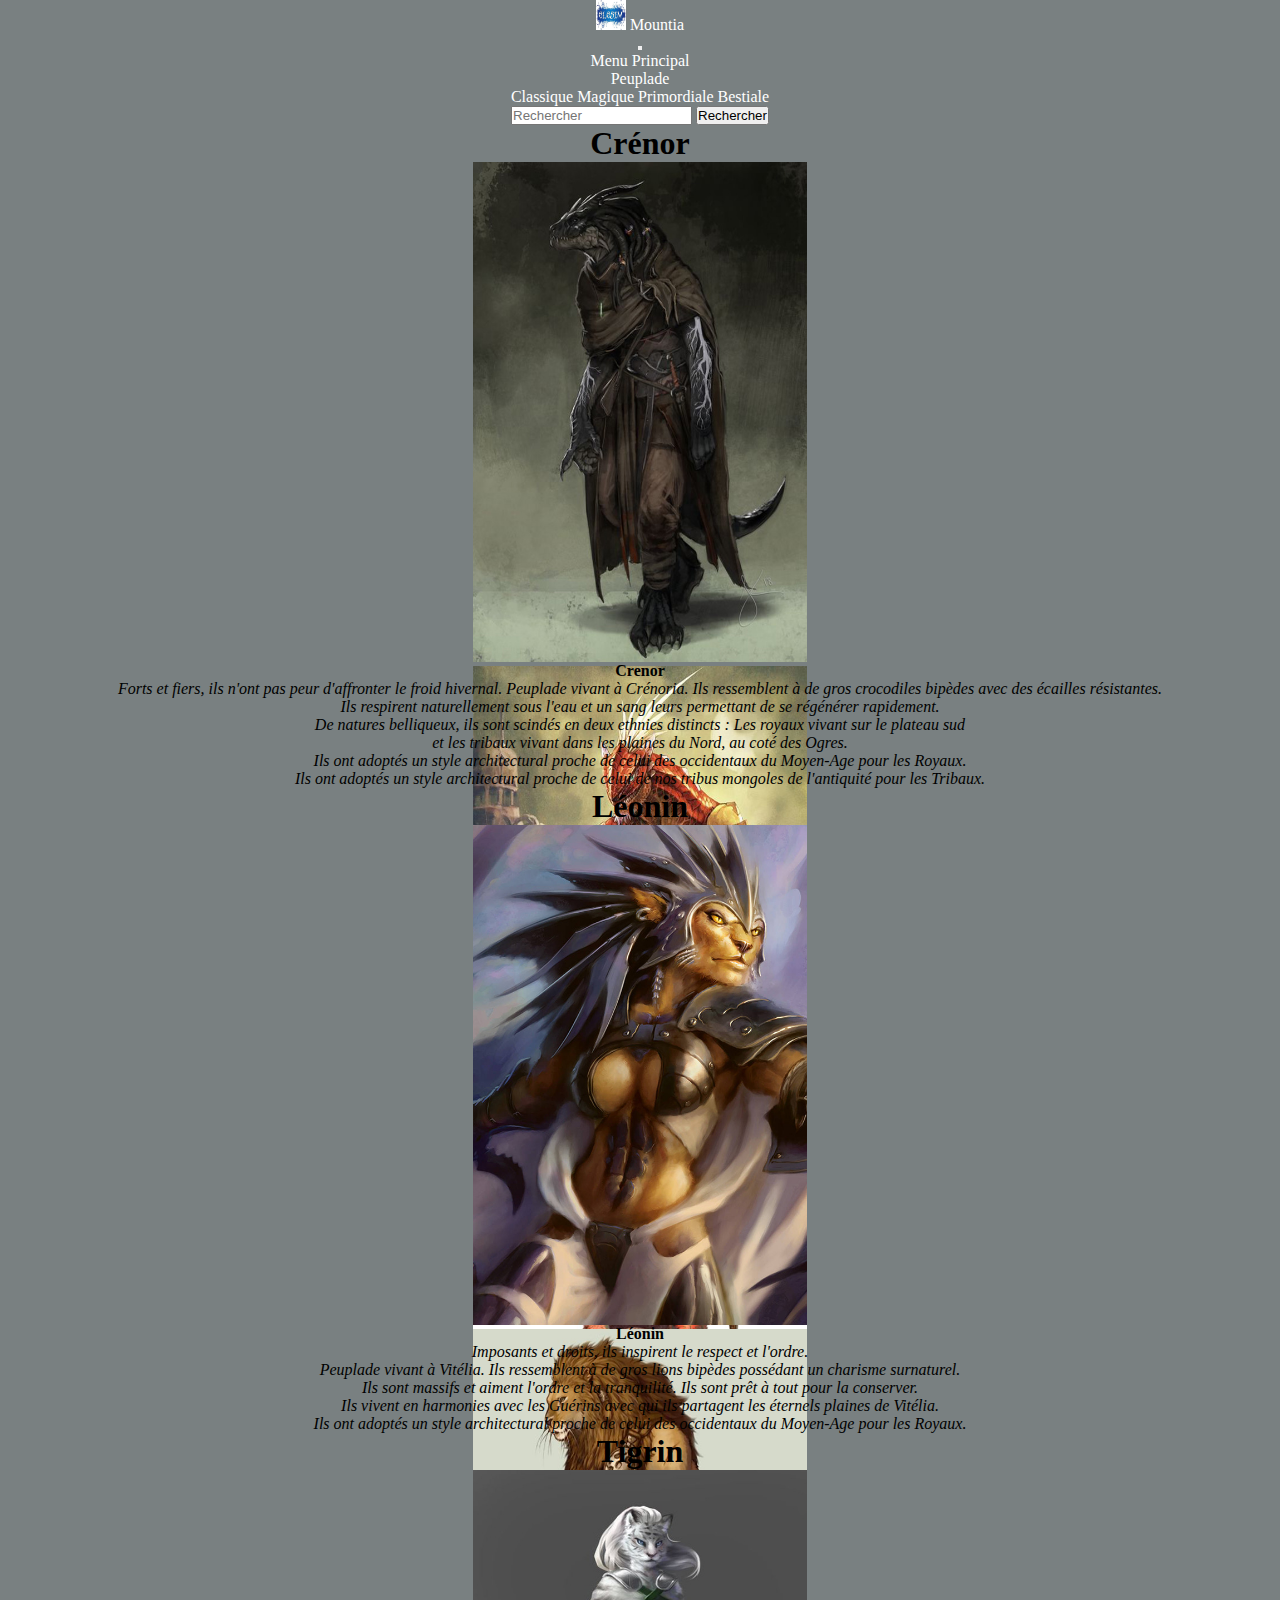
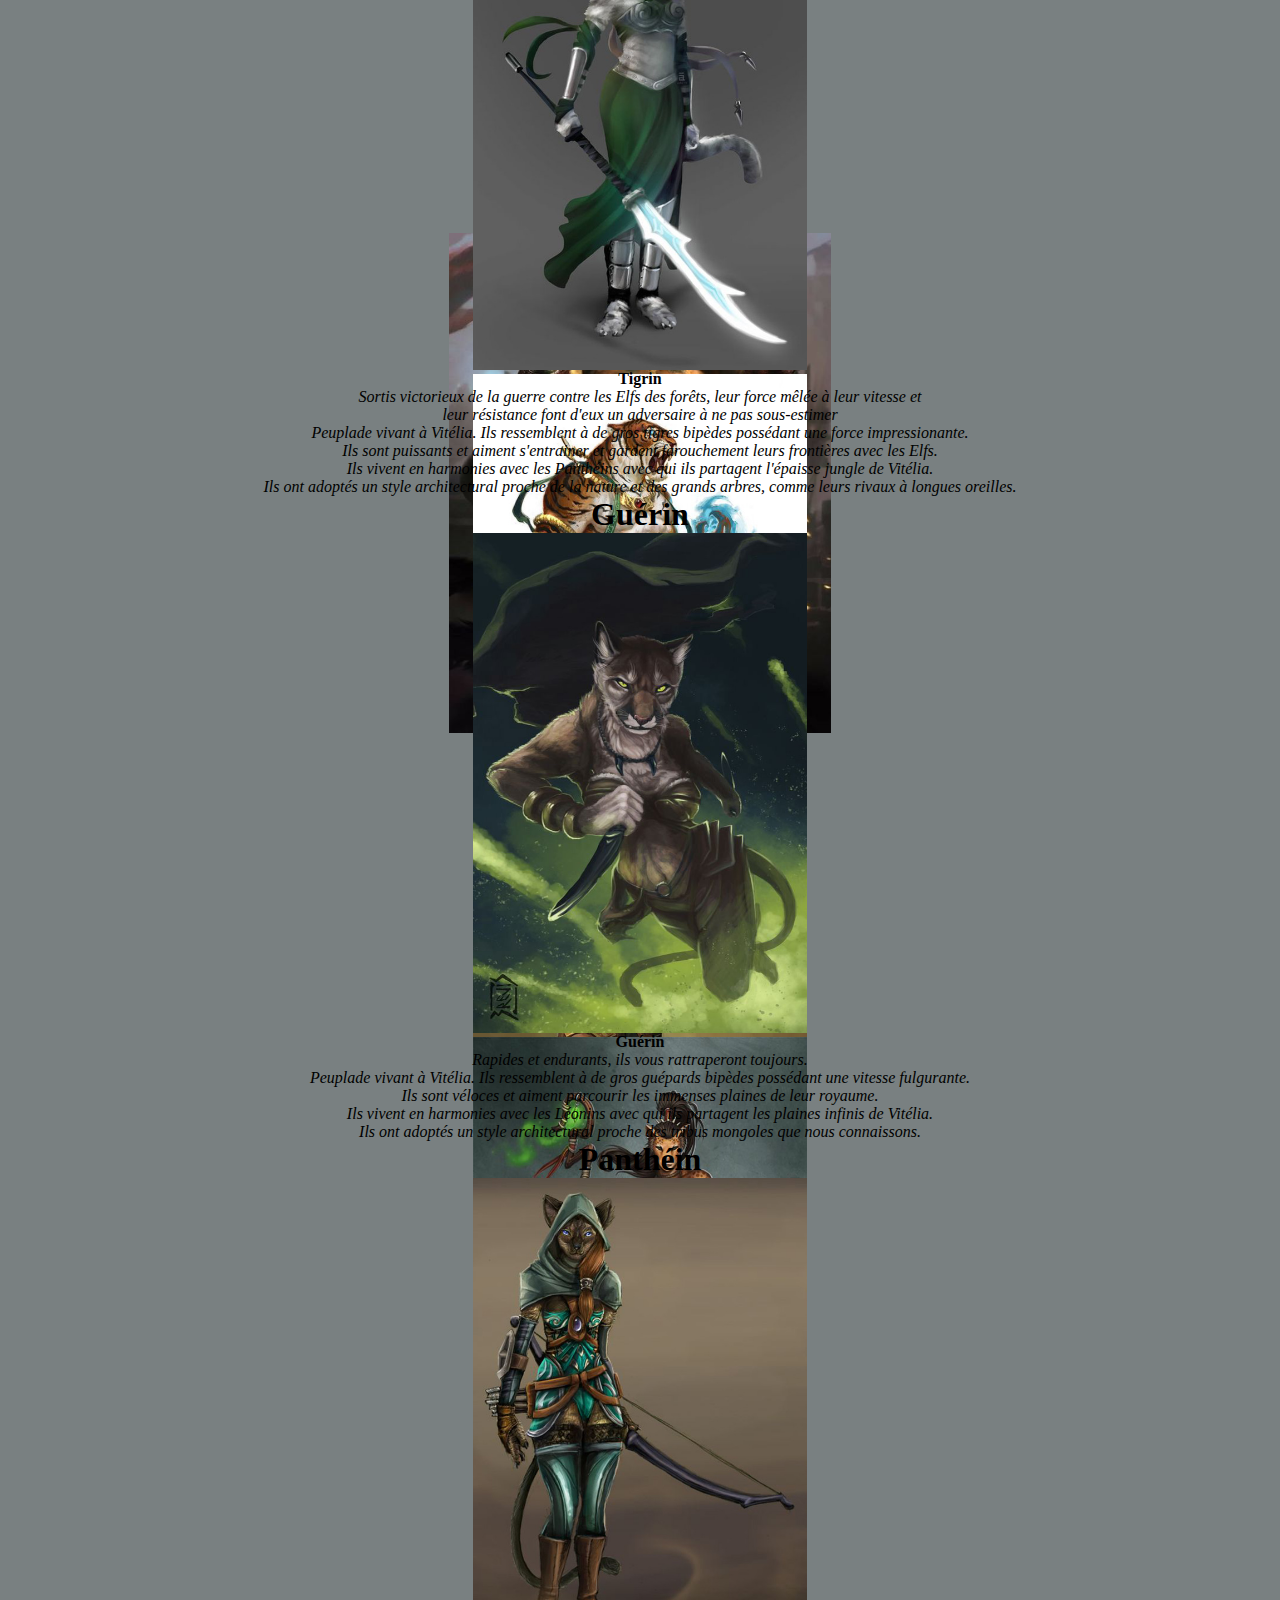
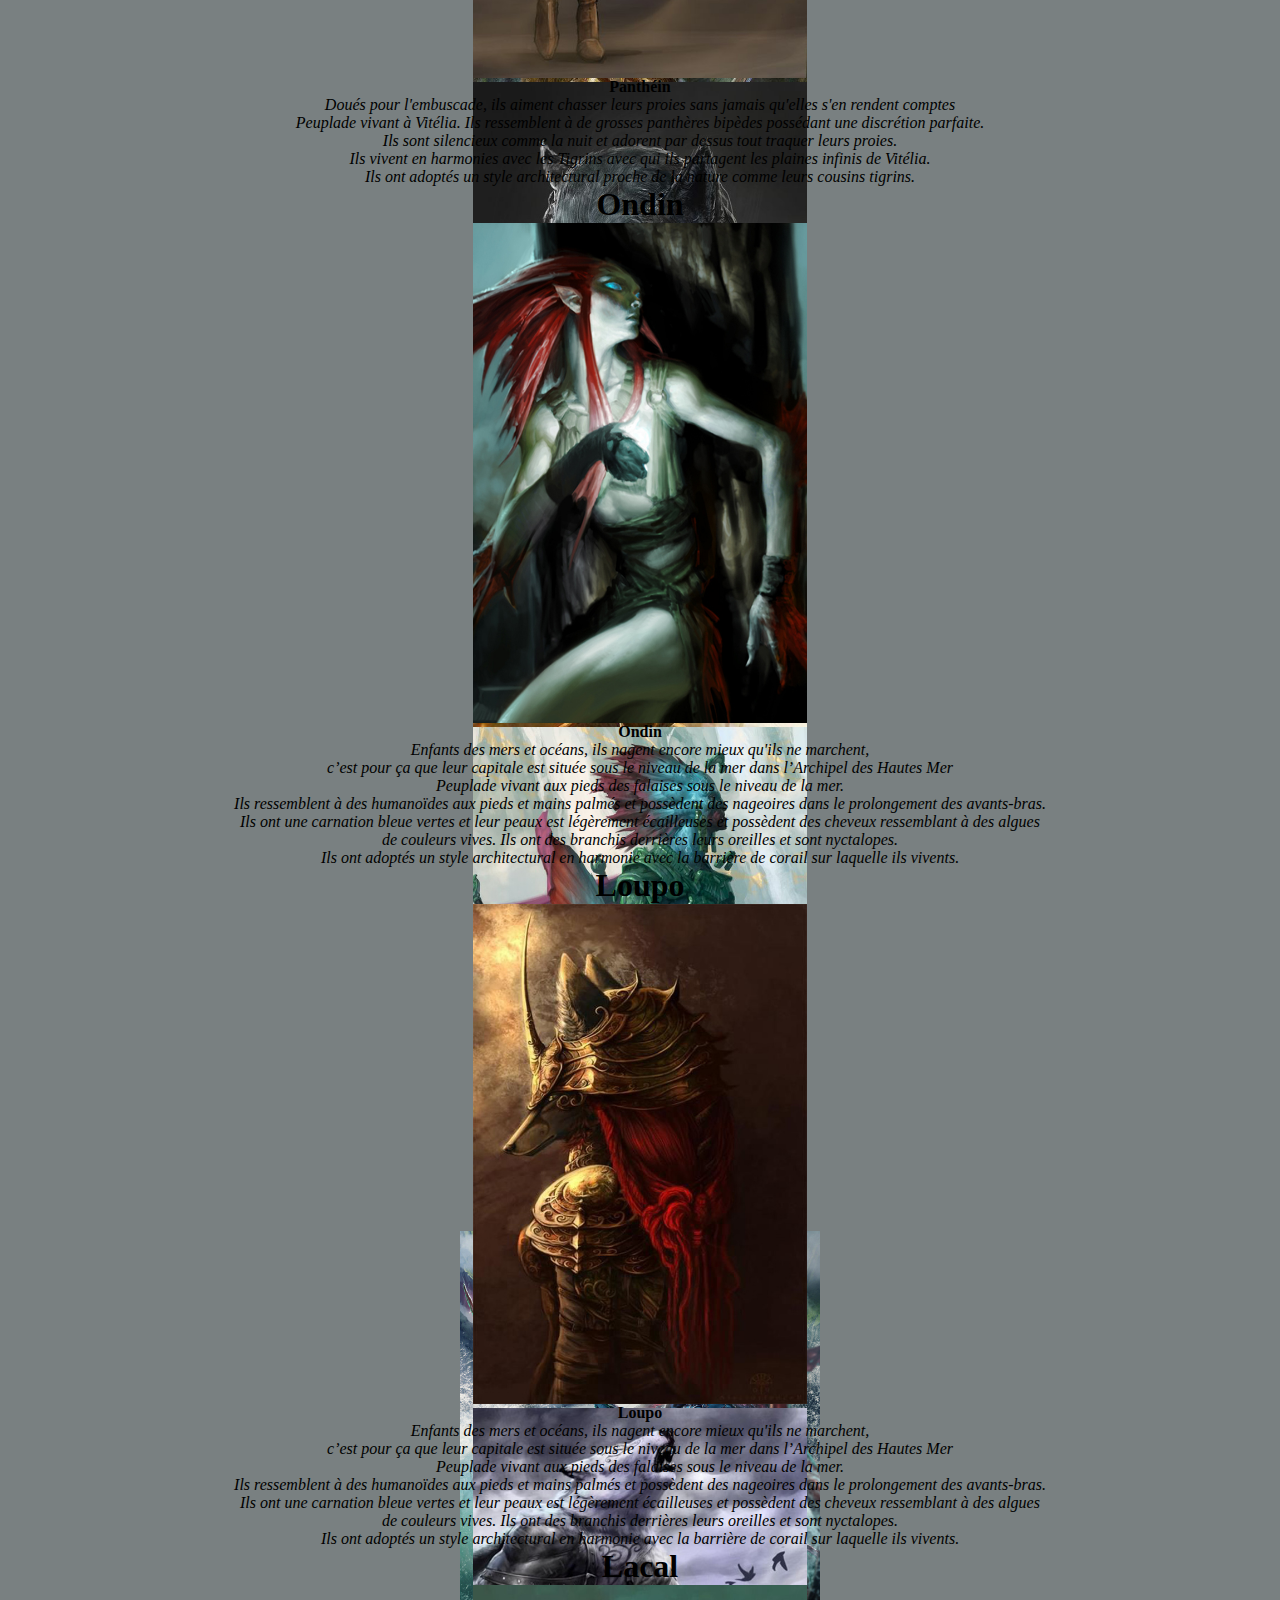
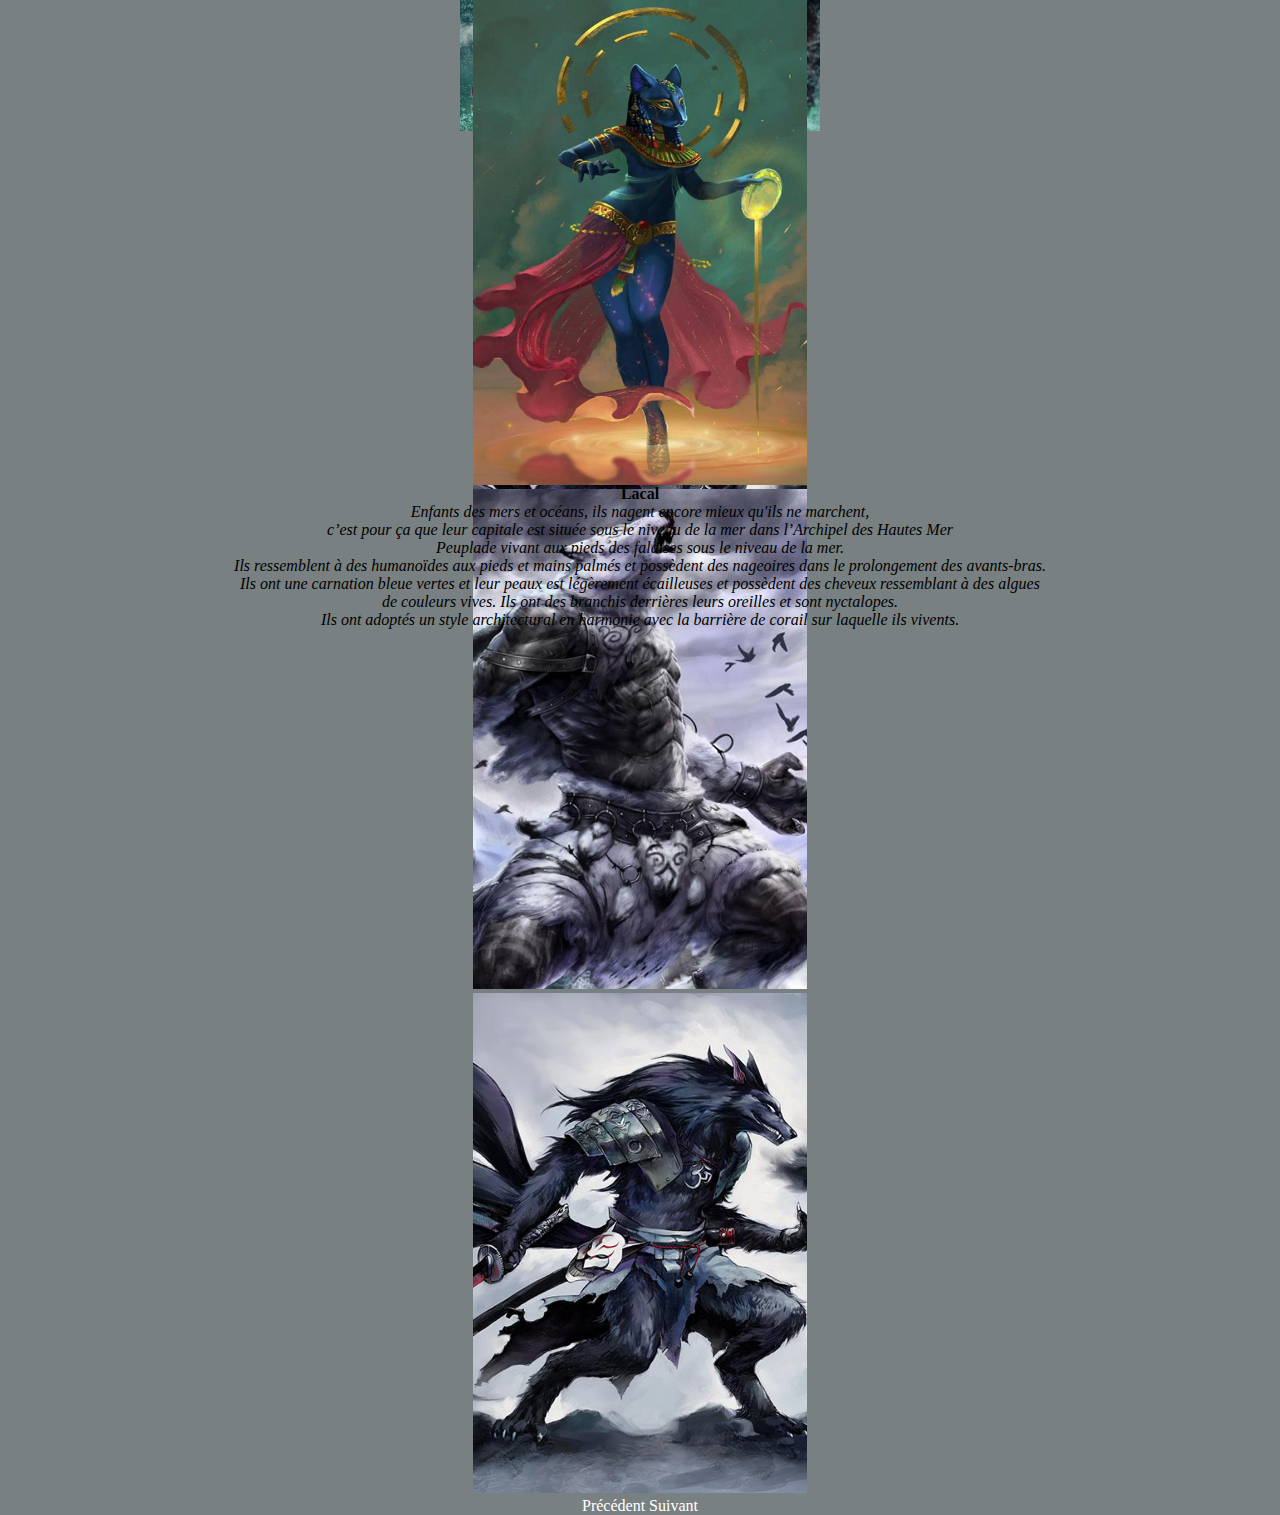
<file: bestiale.html>
<!DOCTYPE html>
<html lang="fr">

<head>
  <meta charset="UTF-8">
  <meta name="viewport" content="width=device-width, initial-scale=1.0">
  <meta http-equiv="X-UA-Compatible" content="ie=edge">
  <link rel="stylesheet" href="https://stackpath.bootstrapcdn.com/bootstrap/4.1.3/css/bootstrap.min.css" integrity="sha384-MCw98/SFnGE8fJT3GXwEOngsV7Zt27NXFoaoApmYm81iuXoPkFOJwJ8ERdknLPMO"
    crossorigin="anonymous">
  <link rel="stylesheet" href="css/carousel.css">
  <link rel="stylesheet" href="css/style.css">
  <title>Mountia</title>
</head>

<body>
  <!--NavBarre-->
  <nav class="navbar navbar-expand-lg navbar-light bg-light">
    <!-- Image Navbarre-->
    <nav class="navbar navbar-light bg-light">
      <a class="navbar-brand" href="#">
        <img src="img/Navbarre/Ban_Tribal.jpg" width="30" height="30" class="d-inline-block align-top" alt=""> Mountia
      </a>
    </nav>

    <a class="navbar-brand" href="#"></a>
    <button class="navbar-toggler" type="button" data-toggle="collapse" data-target="#navbarSupportedContent"
      aria-controls="navbarSupportedContent" aria-expanded="false" aria-label="Toggle navigation">
      <span class="navbar-toggler-icon"></span>
    </button>

    <div class="collapse navbar-collapse" id="navbarSupportedContent">
      <ul class="navbar-nav mr-auto">
        <li class="nav-item active">
          <a class="nav-link" href="index.html">Menu Principal
          </a>
        </li>
        <li class="nav-item dropdown">
          <a class="nav-link dropdown-toggle" href="#" id="navbarDropdown" role="button" data-toggle="dropdown"
            aria-haspopup="true" aria-expanded="false">
            Peuplade
          </a>
          <div class="dropdown-menu" aria-labelledby="navbarDropdown">
            <a class="dropdown-item" href="classique.html">Classique</a>
            <a class="dropdown-item" href="magique.html">Magique</a>
            <a class="dropdown-item" href="primordiale.html">Primordiale</a>
            <a class="dropdown-item" href="bestiale.html">Bestiale</a>
          </div>
        </li>
      </ul>
      <form class="form-inline my-2 my-lg-0">
        <input class="form-control mr-sm-2" type="search" placeholder="Rechercher" aria-label="Search">
        <button class="btn btn-outline-success my-2 my-sm-0" type="submit">Rechercher</button>
      </form>
    </div>
  </nav>
  <!--Fin NavBarre-->

  <!--Slide Crénor-->
  <h1 id="carousel">Crénor</h1>
  <div id="carouselCrenor" class="carousel slide" data-ride="carousel">
    <ol class="carousel-indicators">
      <li data-target="#carouselCrenor" data-slide-to="0" class="active"></li>
      <li data-target="#carouselCrenor" data-slide-to="1"></li>
      <li data-target="#carouselCrenor" data-slide-to="2"></li>
    </ol>
    <div class="carousel-inner">
      <div class="carousel-item active">
        <img class="d-block w-100" src="img/peuplades_bestiales/crenor-male-aventure.jpg" alt="Crenor_female">
      </div>
      <div class="carousel-item">
        <img class="d-block w-100" src="img/peuplades_bestiales/crenor-male-berserker.jpg" alt="Crenor_female">
      </div>
      <div class="carousel-item">
        <img class="d-block w-100" src="img/peuplades_bestiales/crenor-male-warhammer.jpg" alt="Crenor_male">
      </div>
    </div>
    <a class="carousel-control-prev" href="#carouselCrenor" role="button" data-slide="prev">
      <span class="carousel-control-prev-icon" aria-hidden="true"></span>
      <span class="sr-only">Précédent</span>
    </a>
    <a class="carousel-control-next" href="#carouselCrenor" role="button" data-slide="next">
      <span class="carousel-control-next-icon" aria-hidden="true"></span>
      <span class="sr-only">Suivant</span>
    </a>
  </div>

  <!--Fin Slide Crenor-->

  <dl>
    <dt>
      <strong>Crenor</strong>
    </dt>
    <dd>
      <em>Forts et fiers, ils n'ont pas peur d'affronter le froid hivernal.
        Peuplade vivant à Crénoria. Ils ressemblent à de gros crocodiles bipèdes avec des écailles résistantes.<br>
        Ils respirent naturellement sous l'eau et un sang leurs permettant de se régénérer rapidement.<br>
        De natures belliqueux, ils sont scindés en deux ethnies distincts : Les royaux vivant sur le plateau sud<br>
        et les tribaux vivant dans les plaines du Nord, au coté des Ogres.<br>
        Ils ont adoptés un style architectural proche de celui des occidentaux du Moyen-Age pour les Royaux. <br>
        Ils ont adoptés un style architectural proche de celui de nos tribus mongoles de l'antiquité pour les Tribaux.<br>
      </em>
    </dd>
  </dl>


  <!--Slide Léonin-->
  <h1 id="carousel">Léonin</h1>
  <div id="carouselLéonin" class="carousel slide" data-ride="carousel">
    <ol class="carousel-indicators">
      <li data-target="#carouselLéonin" data-slide-to="0" class="active"></li>
      <li data-target="#carouselLéonin" data-slide-to="1"></li>
      <li data-target="#carouselLéonin" data-slide-to="2"></li>
    </ol>
    <div class="carousel-inner">
      <div class="carousel-item active">
        <img class="d-block w-100" src="img/peuplades_bestiales/leonin-female-pretresse.jpg" alt="Léonin_female">
      </div>
      <div class="carousel-item">
        <img class="d-block w-100" src="img/peuplades_bestiales/leonin-male-warrior.jpg" alt=Léoninr_female">
      </div>
      <div class="carousel-item">
        <img class="d-block w-100" src="img/peuplades_bestiales/leonin-male-mercenaire.jpg" alt="Léonin_male">
      </div>
    </div>
    <a class="carousel-control-prev" href="#carouselLéonin" role="button" data-slide="prev">
      <span class="carousel-control-prev-icon" aria-hidden="true"></span>
      <span class="sr-only">Précédent</span>
    </a>
    <a class="carousel-control-next" href="#carouselLéonin" role="button" data-slide="next">
      <span class="carousel-control-next-icon" aria-hidden="true"></span>
      <span class="sr-only">Suivant</span>
    </a>
  </div>

  <!--Fin Slide Féli'ins-->

  <dl>
    <dt>
      <strong>Léonin</strong>
    </dt>
    <dd>
      <em>Imposants et droits, ils inspirent le respect et l'ordre. <br>
        Peuplade vivant à Vitélia. Ils ressemblent à de gros lions bipèdes possédant un charisme surnaturel.<br>
        Ils sont massifs et aiment l'ordre et la tranquilité. Ils sont prêt à tout pour la conserver.<br>
        Ils vivent en harmonies avec les Guérins avec qui ils partagent les éternels plaines de Vitélia.<br>
        Ils ont adoptés un style architectural proche de celui des occidentaux du Moyen-Age pour les Royaux. <br>
      </em>
    </dd>
  </dl>

  <!--Slide Tigrin-->
  <h1 id="carousel">Tigrin</h1>
  <div id="carouselTigrin" class="carousel slide" data-ride="carousel">
    <ol class="carousel-indicators">
      <li data-target="#carouselTigrin" data-slide-to="0" class="active"></li>
      <li data-target="#carouselTigrin" data-slide-to="1"></li>
      <li data-target="#carouselTigrin" data-slide-to="2"></li>
    </ol>
    <div class="carousel-inner">
      <div class="carousel-item active">
        <img class="d-block w-100" src="img/peuplades_bestiales/tigrin-female-lancer.jpg" alt="Léonin_female">
      </div>
      <div class="carousel-item">
        <img class="d-block w-100" src="img/peuplades_bestiales/tigrin-male-monk.jpg" alt=Léoninr_female">
      </div>
      <div class="carousel-item">
        <img class="d-block w-100" src="img/peuplades_bestiales/tigrin-male-dagger.jpg" alt="Léonin_male">
      </div>
    </div>
    <a class="carousel-control-prev" href="#carouselTigrin" role="button" data-slide="prev">
      <span class="carousel-control-prev-icon" aria-hidden="true"></span>
      <span class="sr-only">Précédent</span>
    </a>
    <a class="carousel-control-next" href="#carouselTigrin" role="button" data-slide="next">
      <span class="carousel-control-next-icon" aria-hidden="true"></span>
      <span class="sr-only">Suivant</span>
    </a>
  </div>

  <!--Fin Slide Tigrin-->

  <dl>
    <dt>
      <strong>Tigrin</strong>
    </dt>
    <dd>
      <em>Sortis victorieux de la guerre contre les Elfs des forêts, leur force mêlée à leur vitesse et <br>
        leur résistance font d'eux un adversaire à ne pas sous-estimer <br>
        Peuplade vivant à Vitélia. Ils ressemblent à de gros tigres bipèdes possédant une force impressionante.<br>
        Ils sont puissants et aiment s'entrainer et gardent farouchement leurs frontières avec les Elfs.<br>
        Ils vivent en harmonies avec les Panthéins avec qui ils partagent l'épaisse jungle de Vitélia.<br>
        Ils ont adoptés un style architectural proche de la nature et des grands arbres, comme leurs rivaux à longues
        oreilles. <br>
      </em>
    </dd>
  </dl>


  <!--Slide Guérin-->
  <h1 id="carousel">Guérin</h1>
  <div id="carouselGuérin" class="carousel slide" data-ride="carousel">
    <ol class="carousel-indicators">
      <li data-target="#carouselGuérin" data-slide-to="0" class="active"></li>
      <li data-target="#carouselGuérin" data-slide-to="1"></li>
      <li data-target="#carouselGuérin" data-slide-to="2"></li>
    </ol>
    <div class="carousel-inner">
      <div class="carousel-item active">
        <img class="d-block w-100" src="img/peuplades_bestiales/guerin-female-dagger.jpg" alt="Léonin_female">
      </div>
      <div class="carousel-item">
        <img class="d-block w-100" src="img/peuplades_bestiales/guerin-female-mage.jpg" alt=Léoninr_female">
      </div>
      <div class="carousel-item">
        <img class="d-block w-100" src="img/peuplades_bestiales/guerin-male-warrior.jpg" alt="Léonin_male">
      </div>
    </div>
    <a class="carousel-control-prev" href="#carouselGuérin" role="button" data-slide="prev">
      <span class="carousel-control-prev-icon" aria-hidden="true"></span>
      <span class="sr-only">Précédent</span>
    </a>
    <a class="carousel-control-next" href="#carouselGuérin" role="button" data-slide="next">
      <span class="carousel-control-next-icon" aria-hidden="true"></span>
      <span class="sr-only">Suivant</span>
    </a>
  </div>

  <!--Fin Slide Guérin-->

  <dl>
    <dt>
      <strong>Guérin</strong>
    </dt>
    <dd>
      <em>Rapides et endurants, ils vous rattraperont toujours. <br>
        Peuplade vivant à Vitélia. Ils ressemblent à de gros guépards bipèdes possédant une vitesse fulgurante.<br>
        Ils sont véloces et aiment parcourir les immenses plaines de leur royaume.<br>
        Ils vivent en harmonies avec les Léonins avec qui ils partagent les plaines infinis de Vitélia.<br>
        Ils ont adoptés un style architectural proche des tribus mongoles que nous connaissons. <br>
      </em>
    </dd>
  </dl>

  <!--Slide Panthéin-->
  <h1 id="carousel">Panthéin</h1>
  <div id="carouselPanthéin" class="carousel slide" data-ride="carousel">
    <ol class="carousel-indicators">
      <li data-target="#carouselPanthéin" data-slide-to="0" class="active"></li>
      <li data-target="#carouselPanthéin" data-slide-to="1"></li>
      <li data-target="#carouselPanthéin" data-slide-to="2"></li>
    </ol>
    <div class="carousel-inner">
      <div class="carousel-item active">
        <img class="d-block w-100" src="img/peuplades_bestiales/panthein-female-archer.jpg" alt="Léonin_female">
      </div>
      <div class="carousel-item">
        <img class="d-block w-100" src="img/peuplades_bestiales/panthein-male-killer.jpg" alt=Léoninr_female">
      </div>
      <div class="carousel-item">
        <img class="d-block w-100" src="img/peuplades_bestiales/panthein-male-merchand.jpg" alt="Léonin_male">
      </div>
    </div>
    <a class="carousel-control-prev" href="#carouselPanthéin" role="button" data-slide="prev">
      <span class="carousel-control-prev-icon" aria-hidden="true"></span>
      <span class="sr-only">Précédent</span>
    </a>
    <a class="carousel-control-next" href="#carouselPanthéin" role="button" data-slide="next">
      <span class="carousel-control-next-icon" aria-hidden="true"></span>
      <span class="sr-only">Suivant</span>
    </a>
  </div>

  <!--Fin Slide Panthéin-->

  <dl>
    <dt>
      <strong>Panthéin</strong>
    </dt>
    <dd>
      <em>Doués pour l'embuscade, ils aiment chasser leurs proies sans jamais qu'elles s'en rendent comptes <br>
        Peuplade vivant à Vitélia. Ils ressemblent à de grosses panthères bipèdes possédant une discrétion parfaite.<br>
        Ils sont silencieux comme la nuit et adorent par dessus tout traquer leurs proies.<br>
        Ils vivent en harmonies avec les Tigrins avec qui ils partagent les plaines infinis de Vitélia.<br>
        Ils ont adoptés un style architectural proche de la nature comme leurs cousins tigrins. <br>
      </em>
    </dd>
  </dl>

  <!--Slide Ondin-->
  <h1 id="carousel">Ondin</h1>
  <div id="carouselOndin" class="carousel slide" data-ride="carousel">
    <ol class="carousel-indicators">
      <li data-target="#carouselOndin" data-slide-to="0" class="active"></li>
      <li data-target="#carouselOndin" data-slide-to="1"></li>
      <li data-target="#carouselOndin" data-slide-to="2"></li>
    </ol>
    <div class="carousel-inner">
      <div class="carousel-item active">
        <img class="d-block w-100" src="img/peuplades_bestiales/ondin-female-thief.jpg" alt="Léonin_female">
      </div>
      <div class="carousel-item">
        <img class="d-block w-100" src="img/peuplades_bestiales/ondin-male-axe.jpg" alt=Léoninr_female">
      </div>
      <div class="carousel-item">
        <img class="d-block w-100" src="img/peuplades_bestiales/ondin_female_invocator.jpg" alt="Léonin_male">
      </div>
    </div>
    <a class="carousel-control-prev" href="#carouselOndin" role="button" data-slide="prev">
      <span class="carousel-control-prev-icon" aria-hidden="true"></span>
      <span class="sr-only">Précédent</span>
    </a>
    <a class="carousel-control-next" href="#carouselOndin" role="button" data-slide="next">
      <span class="carousel-control-next-icon" aria-hidden="true"></span>
      <span class="sr-only">Suivant</span>
    </a>
  </div>

  <!--Fin Slide Ondin-->

  <dl>
    <dt>
      <strong>Ondin</strong>
    </dt>
    <dd>
      <em>Enfants des mers et océans, ils nagent encore mieux qu'ils ne marchent, <br>
        c’est pour ça que leur capitale est située sous le niveau de la mer dans l’Archipel des Hautes Mer <br>
        Peuplade vivant aux pieds des falaises sous le niveau de la mer. <br>
        Ils ressemblent à des humanoïdes aux pieds et mains palmés et possèdent des nageoires dans le prolongement des
        avants-bras.<br>
        Ils ont une carnation bleue vertes et leur peaux est légèrement écailleuses et possèdent des cheveux
        ressemblant à des algues<br>
        de couleurs vives. Ils ont des branchis derrières leurs oreilles et sont nyctalopes.<br>
        Ils ont adoptés un style architectural en harmonie avec la barrière de corail sur laquelle ils vivents. <br>
      </em>
    </dd>

    <!--Slide Loupo-->
    <h1 id="carousel">Loupo</h1>
    <div id="carouselLoupo" class="carousel slide" data-ride="carousel">
      <ol class="carousel-indicators">
        <li data-target="#carouselLoupo" data-slide-to="0" class="active"></li>
        <li data-target="#carouselLoupo" data-slide-to="1"></li>
        <li data-target="#carouselLoupo" data-slide-to="2"></li>
      </ol>
      <div class="carousel-inner">
        <div class="carousel-item active">
          <img class="d-block w-100" src="img/peuplades_bestiales/loupo-female-noble.jpg" alt="Léonin_female">
        </div>
        <div class="carousel-item">
          <img class="d-block w-100" src="img/peuplades_bestiales/loupo-male-conquerant.jpg" alt=Léoninr_female">
        </div>
        <div class="carousel-item">
          <img class="d-block w-100" src="img/peuplades_bestiales/loupo-male-sword.jpg" alt="Léonin_male">
        </div>
      </div>
      <a class="carousel-control-prev" href="#carouselLoupo" role="button" data-slide="prev">
        <span class="carousel-control-prev-icon" aria-hidden="true"></span>
        <span class="sr-only">Précédent</span>
      </a>
      <a class="carousel-control-next" href="#carouselLoupo" role="button" data-slide="next">
        <span class="carousel-control-next-icon" aria-hidden="true"></span>
        <span class="sr-only">Suivant</span>
      </a>
    </div>

    <!--Fin Slide Loupo-->

    <dl>
      <dt>
        <strong>Loupo</strong>
      </dt>
      <dd>
        <em>Enfants des mers et océans, ils nagent encore mieux qu'ils ne marchent, <br>
          c’est pour ça que leur capitale est située sous le niveau de la mer dans l’Archipel des Hautes Mer <br>
          Peuplade vivant aux pieds des falaises sous le niveau de la mer. <br>
          Ils ressemblent à des humanoïdes aux pieds et mains palmés et possèdent des nageoires dans le prolongement
          des avants-bras.<br>
          Ils ont une carnation bleue vertes et leur peaux est légèrement écailleuses et possèdent des cheveux
          ressemblant à des algues<br>
          de couleurs vives. Ils ont des branchis derrières leurs oreilles et sont nyctalopes.<br>
          Ils ont adoptés un style architectural en harmonie avec la barrière de corail sur laquelle ils vivents. <br>
        </em>
      </dd>

      <!--Slide Lacal-->
      <h1 id="carousel">Lacal</h1>
      <div id="carouselLacal" class="carousel slide" data-ride="carousel">
        <ol class="carousel-indicators">
          <li data-target="#carouselLacal" data-slide-to="0" class="active"></li>
          <li data-target="#carouselLacal" data-slide-to="1"></li>
          <li data-target="#carouselLacal" data-slide-to="2"></li>
        </ol>
        <div class="carousel-inner">
          <div class="carousel-item active">
            <img class="d-block w-100" src="img/peuplades_bestiales/lacal-female-dancer.jpg" alt="Léonin_female">
          </div>
          <div class="carousel-item">
            <img class="d-block w-100" src="img/peuplades_bestiales/loupo-male-conquerant.jpg" alt=Léoninr_female">
          </div>
          <div class="carousel-item">
            <img class="d-block w-100" src="img/peuplades_bestiales/loupo-male-sword.jpg" alt="Léonin_male">
          </div>
        </div>
        <a class="carousel-control-prev" href="#carouselLacal" role="button" data-slide="prev">
          <span class="carousel-control-prev-icon" aria-hidden="true"></span>
          <span class="sr-only">Précédent</span>
        </a>
        <a class="carousel-control-next" href="#carouselLacal" role="button" data-slide="next">
          <span class="carousel-control-next-icon" aria-hidden="true"></span>
          <span class="sr-only">Suivant</span>
        </a>
      </div>

      <!--Fin Slide Lacal-->

      <dl>
        <dt>
          <strong>Lacal</strong>
        </dt>
        <dd>
          <em>Enfants des mers et océans, ils nagent encore mieux qu'ils ne marchent, <br>
            c’est pour ça que leur capitale est située sous le niveau de la mer dans l’Archipel des Hautes Mer <br>
            Peuplade vivant aux pieds des falaises sous le niveau de la mer. <br>
            Ils ressemblent à des humanoïdes aux pieds et mains palmés et possèdent des nageoires dans le prolongement
            des avants-bras.<br>
            Ils ont une carnation bleue vertes et leur peaux est légèrement écailleuses et possèdent des cheveux
            ressemblant à des algues<br>
            de couleurs vives. Ils ont des branchis derrières leurs oreilles et sont nyctalopes.<br>
            Ils ont adoptés un style architectural en harmonie avec la barrière de corail sur laquelle ils vivents. <br>
          </em>
        </dd>

</body>
<script src="https://code.jquery.com/jquery-3.3.1.slim.min.js" integrity="sha384-q8i/X+965DzO0rT7abK41JStQIAqVgRVzpbzo5smXKp4YfRvH+8abtTE1Pi6jizo"
  crossorigin="anonymous">



  </script>
<script src="https://cdnjs.cloudflare.com/ajax/libs/popper.js/1.14.3/umd/popper.min.js" integrity="sha384-ZMP7rVo3mIykV+2+9J3UJ46jBk0WLaUAdn689aCwoqbBJiSnjAK/l8WvCWPIPm49"
  crossorigin="anonymous"></script>
<script src="https://stackpath.bootstrapcdn.com/bootstrap/4.1.3/js/bootstrap.min.js" integrity="sha384-ChfqqxuZUCnJSK3+MXmPNIyE6ZbWh2IMqE241rYiqJxyMiZ6OW/JmZQ5stwEULTy"
  crossorigin="anonymous"></script>

</html>
</file>
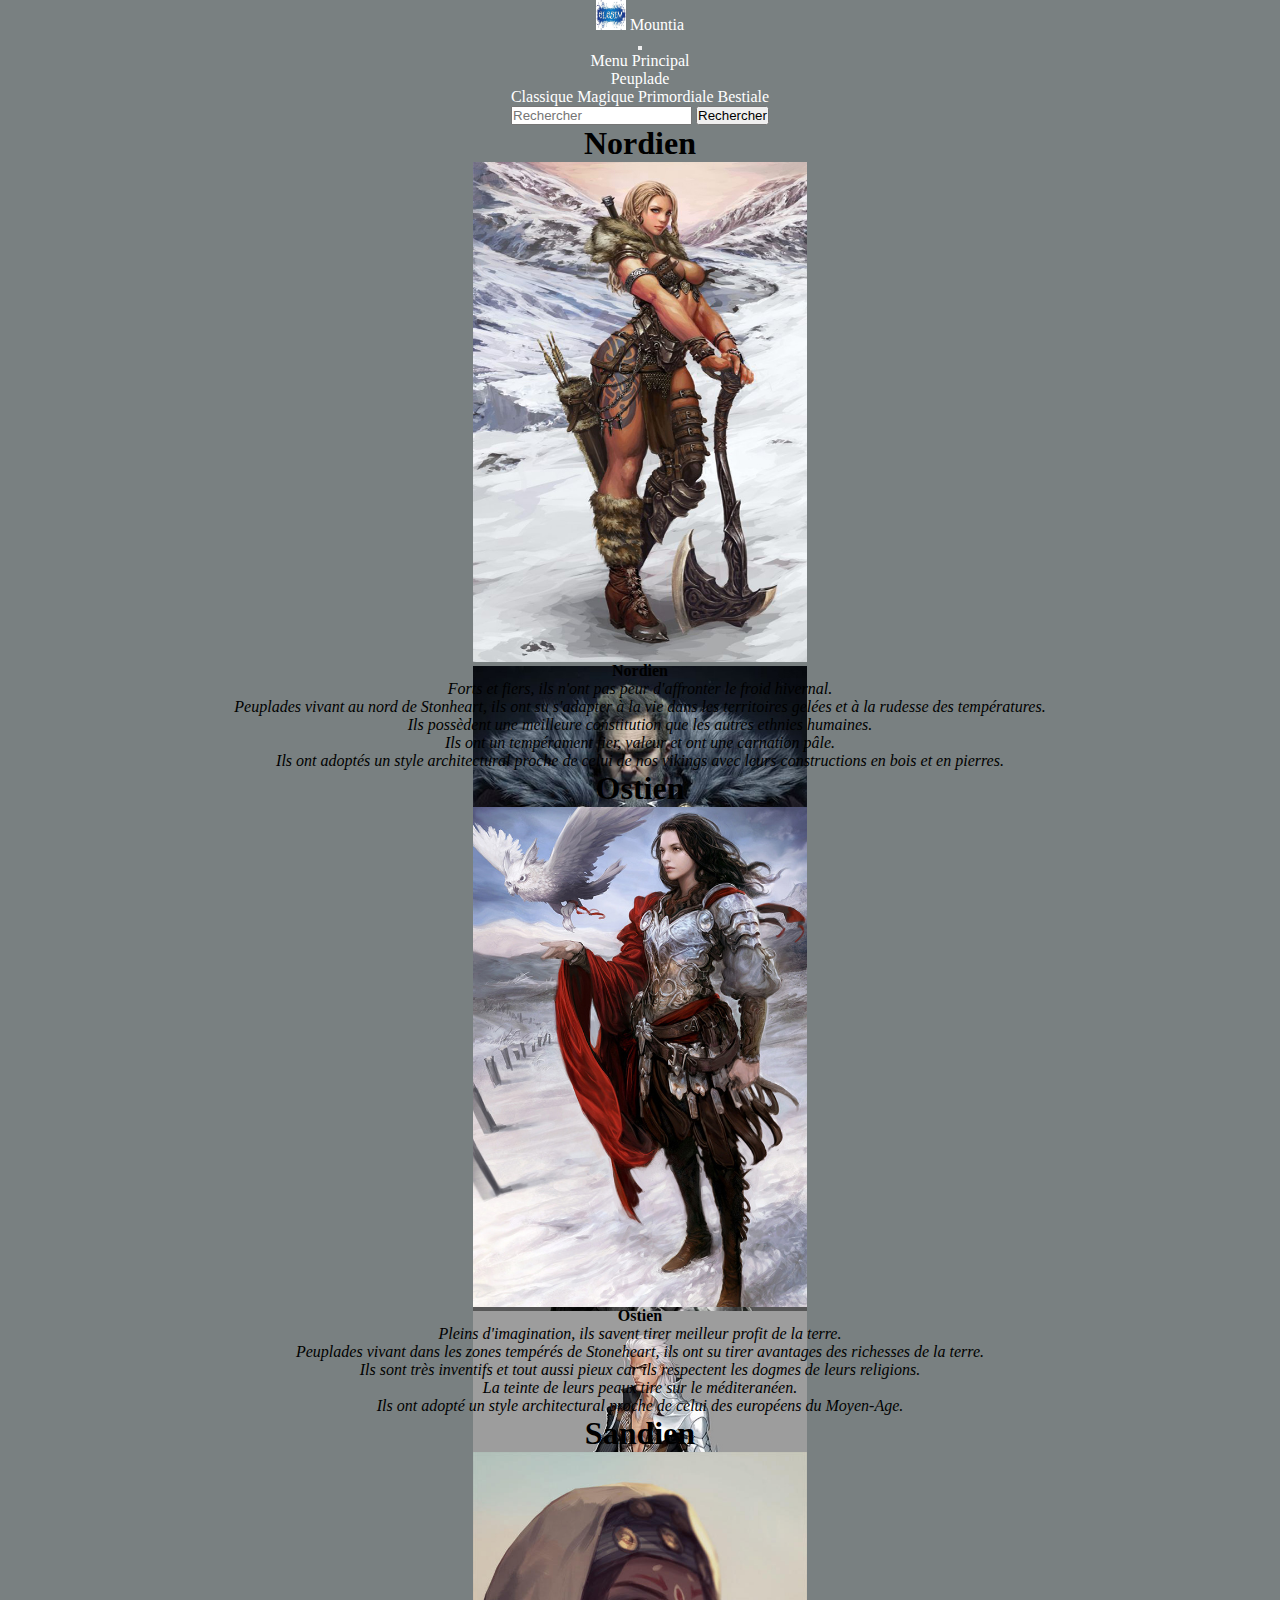
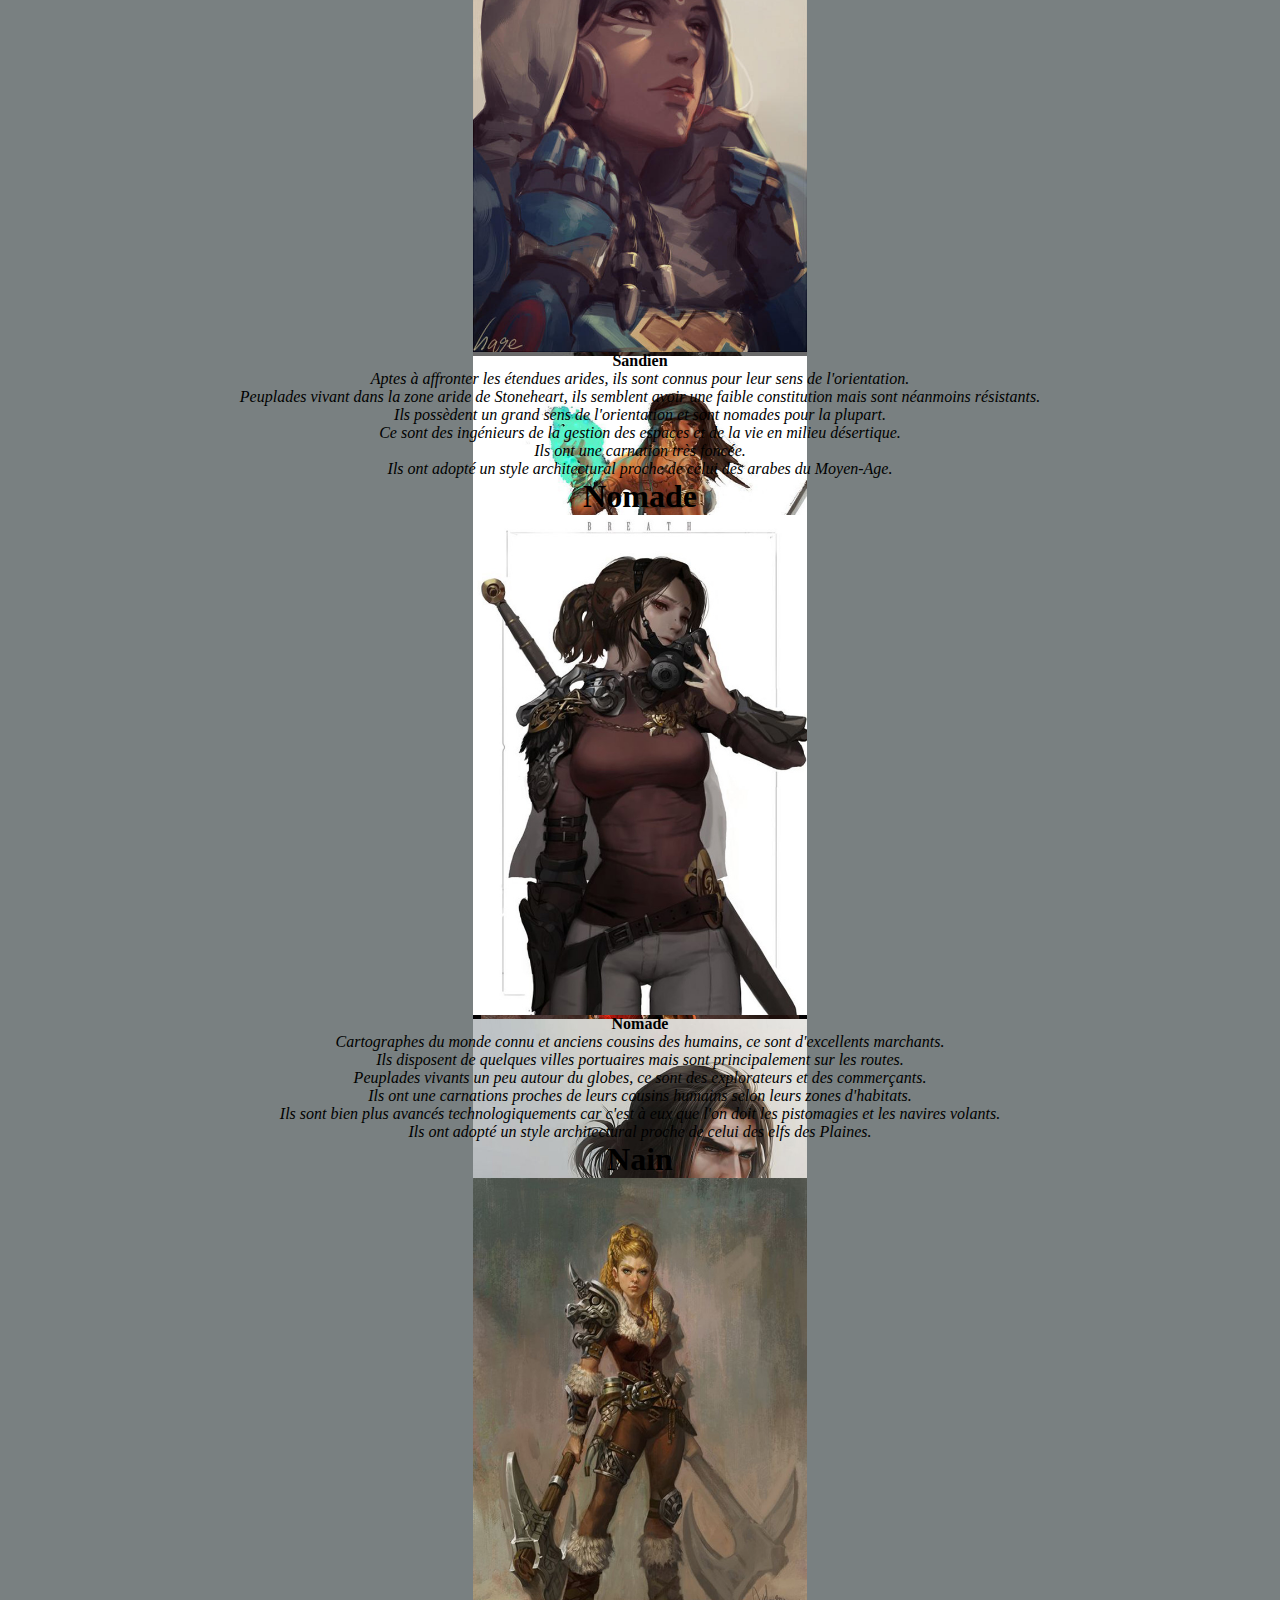
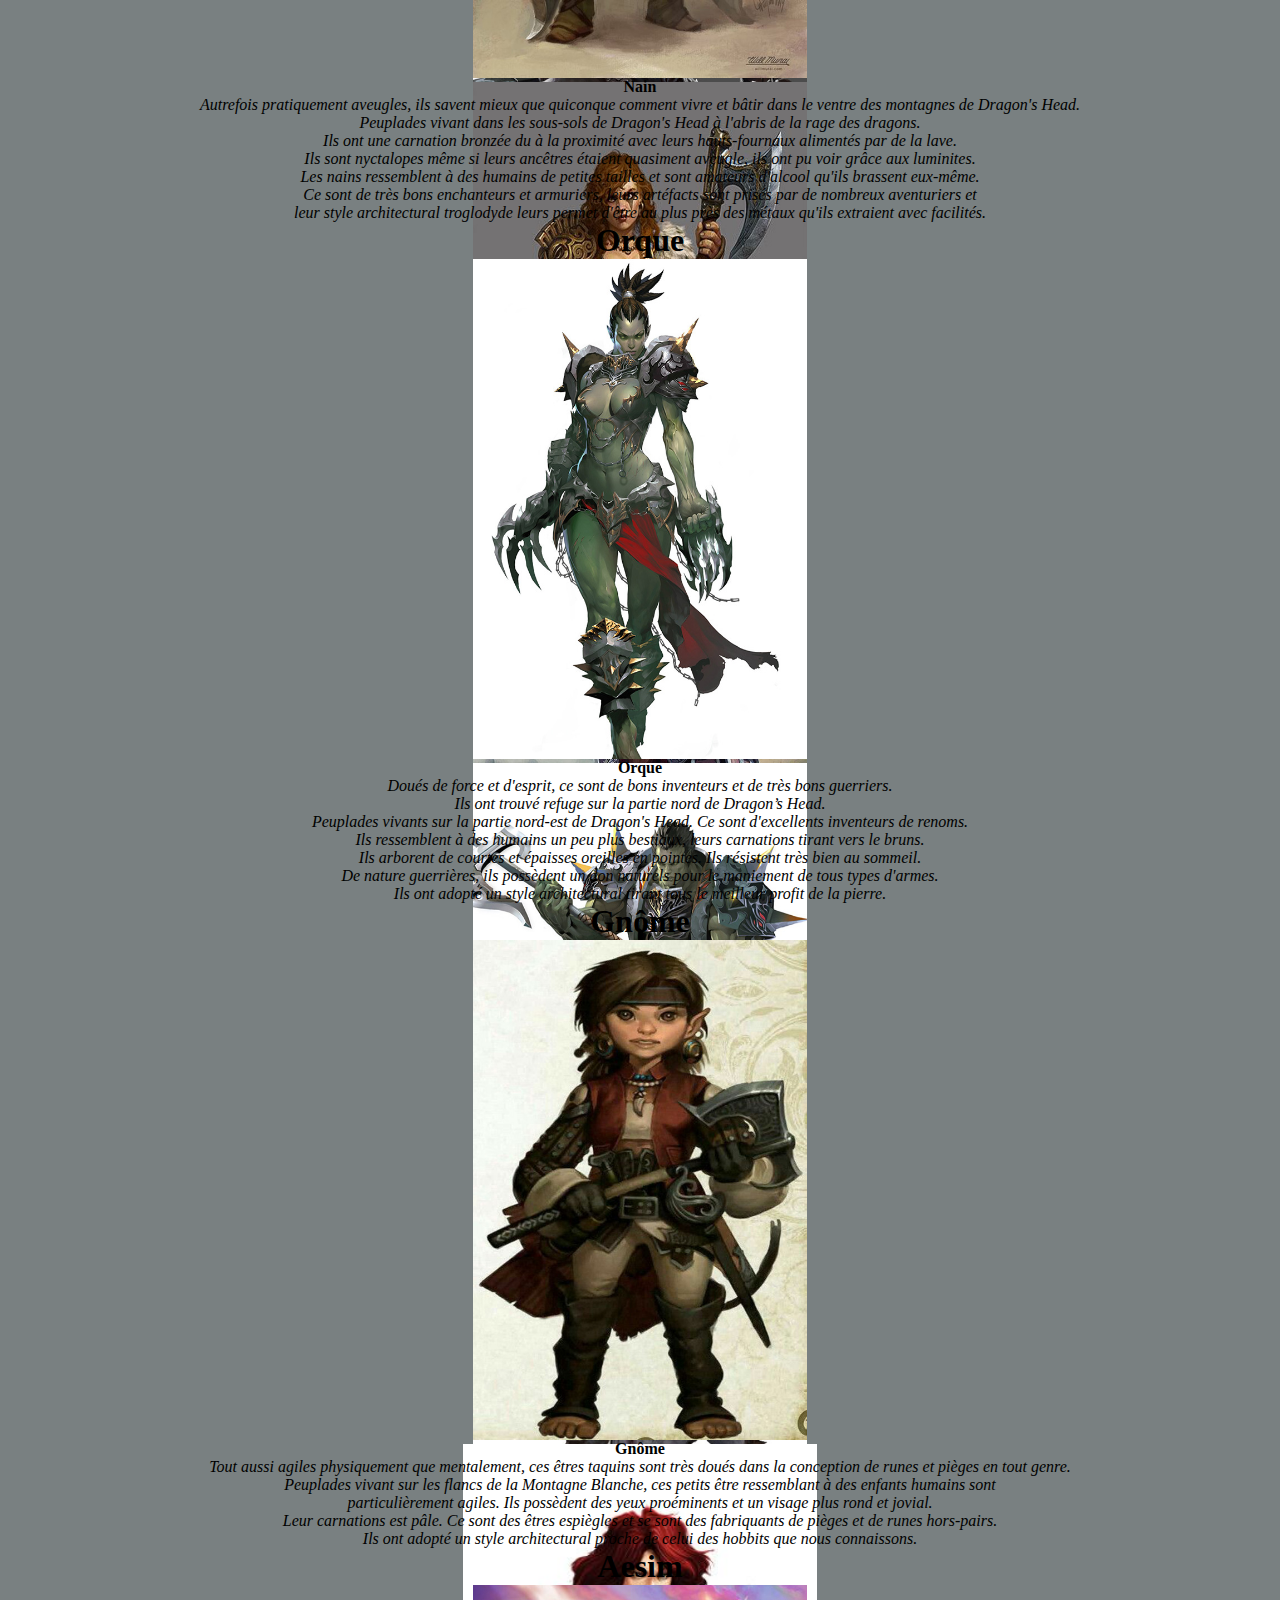
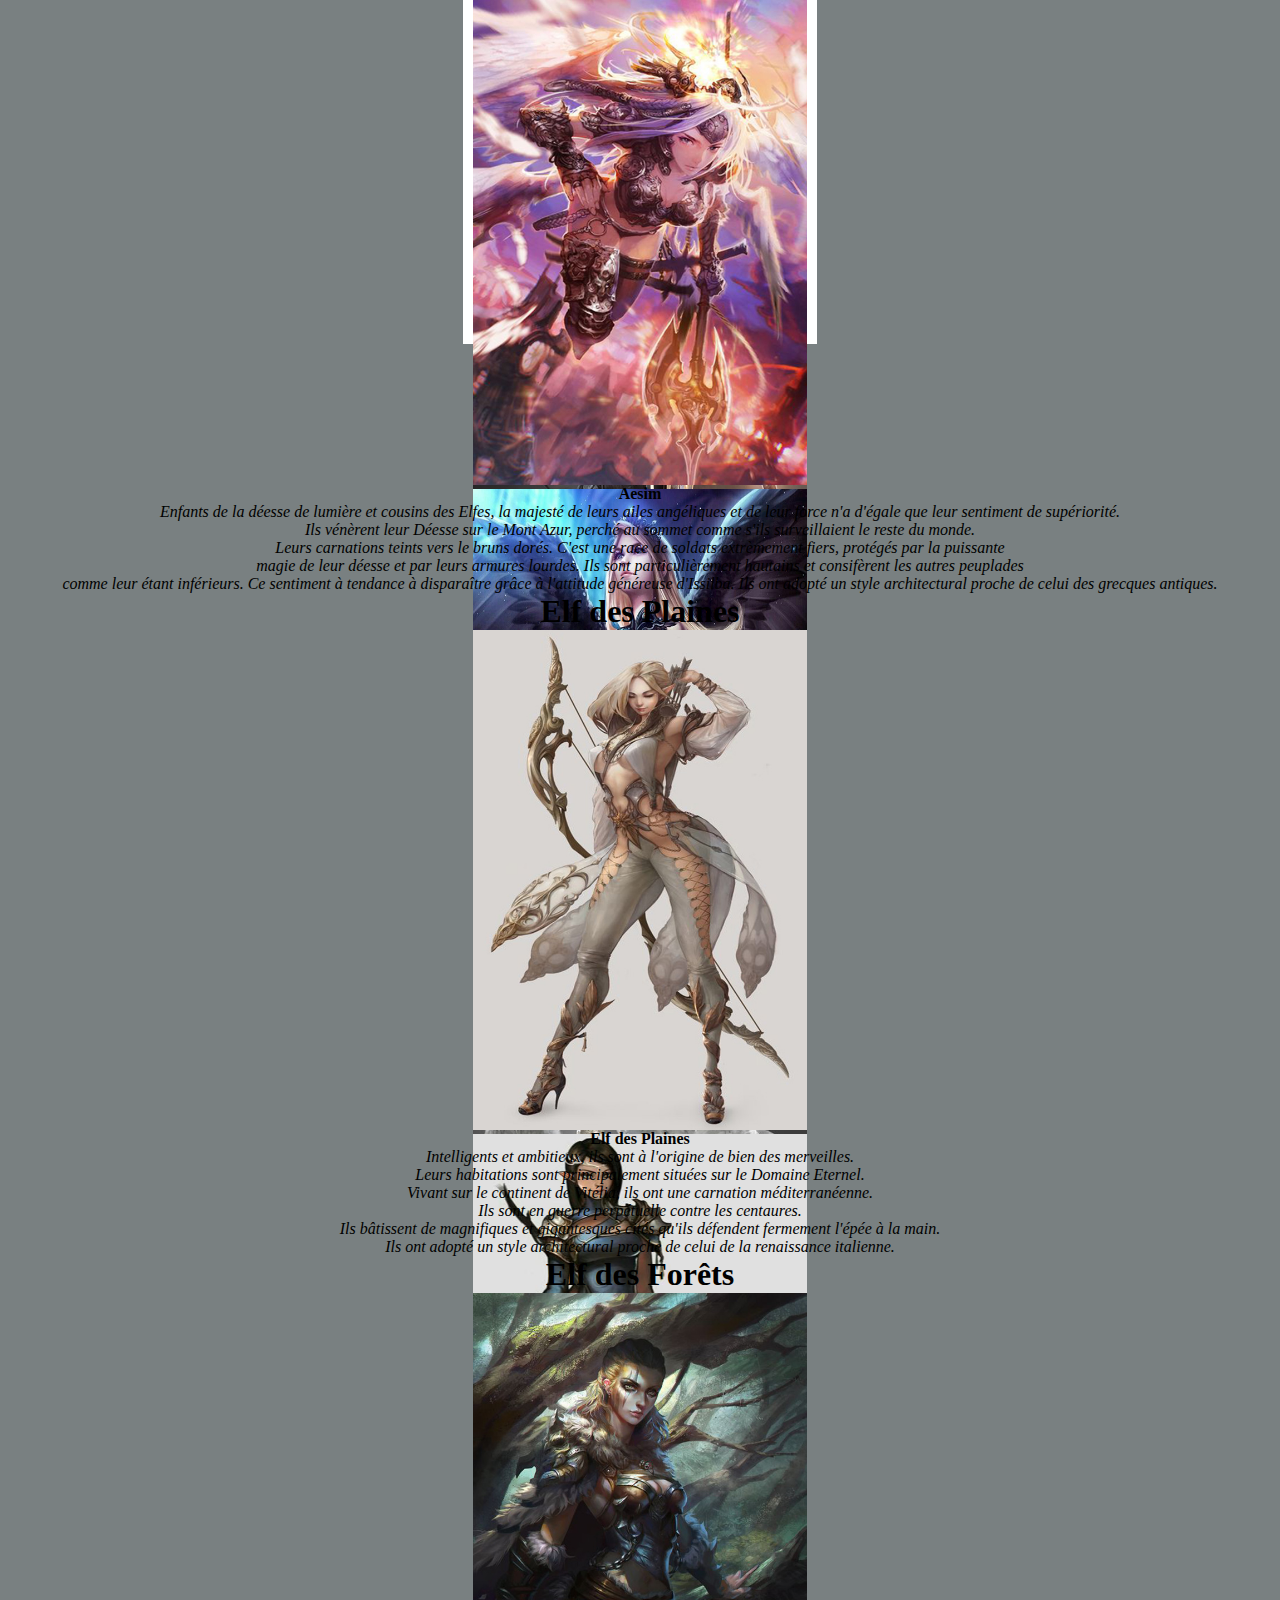
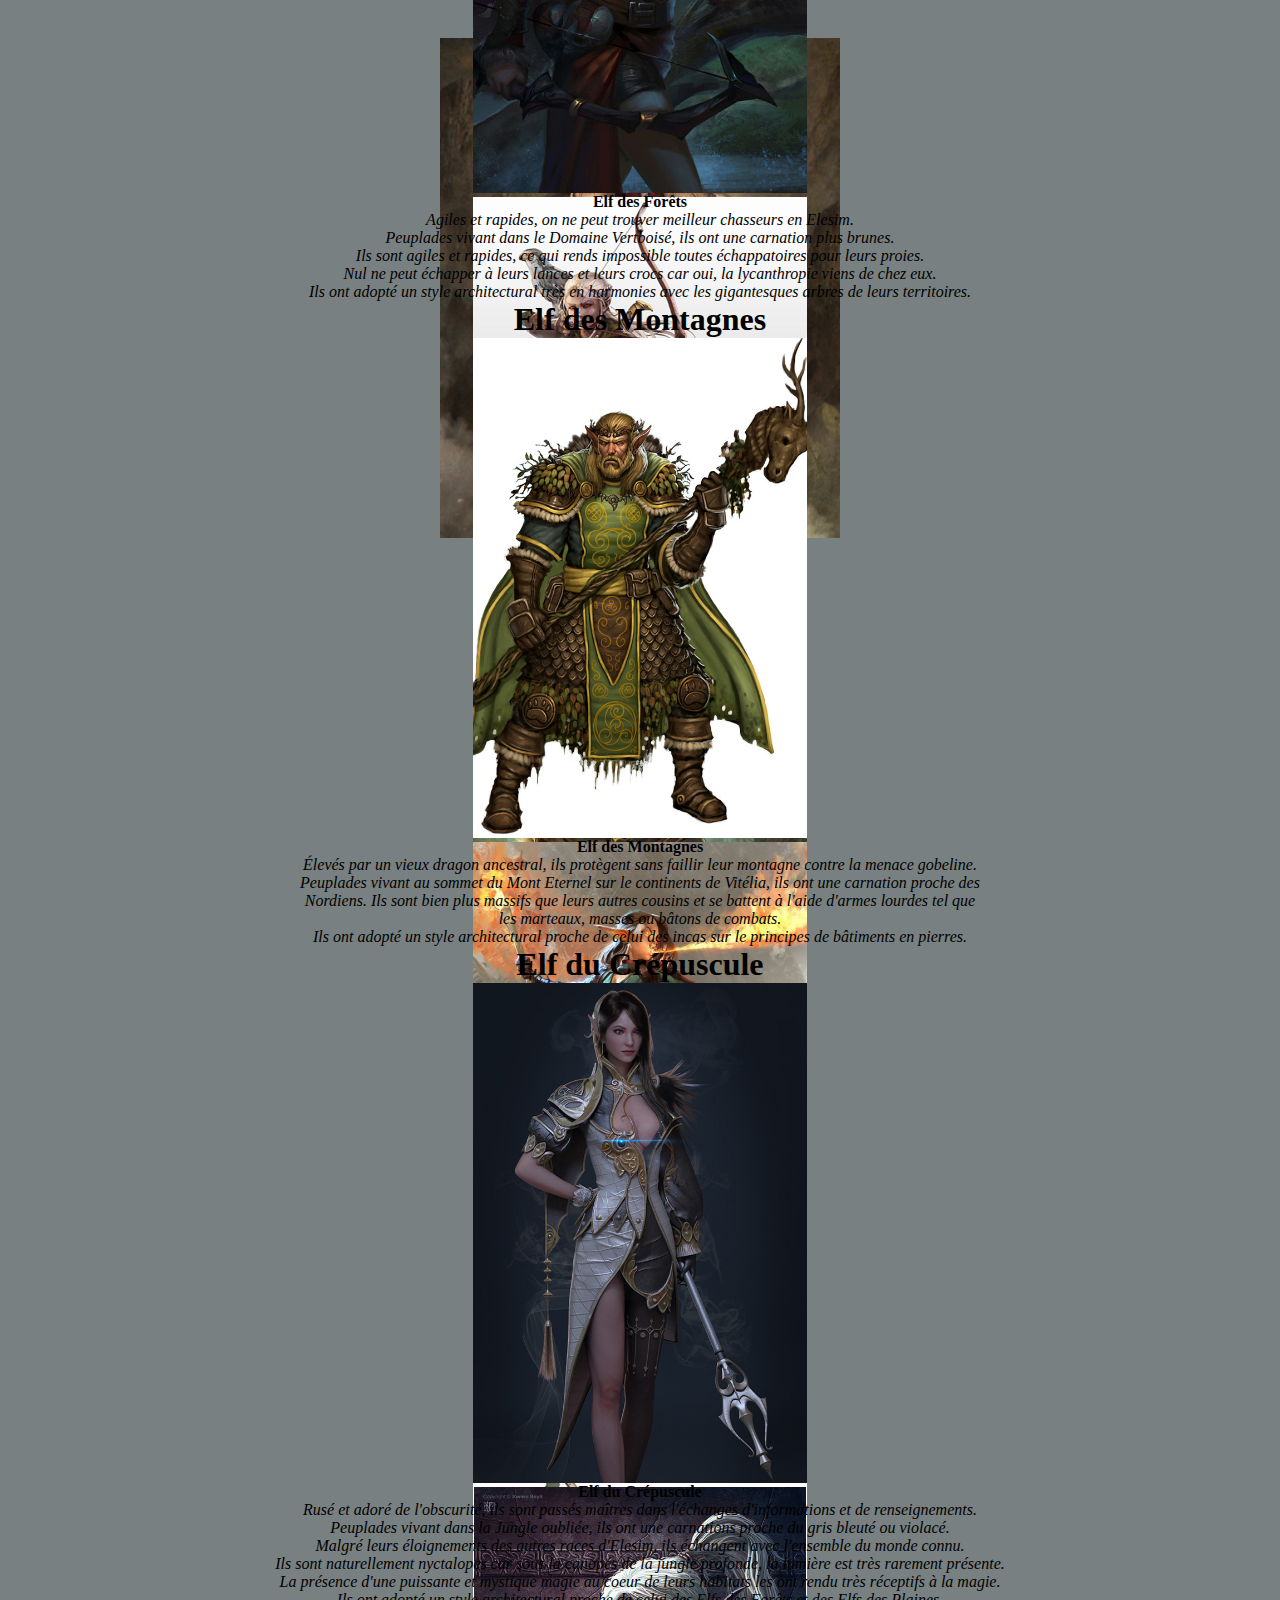
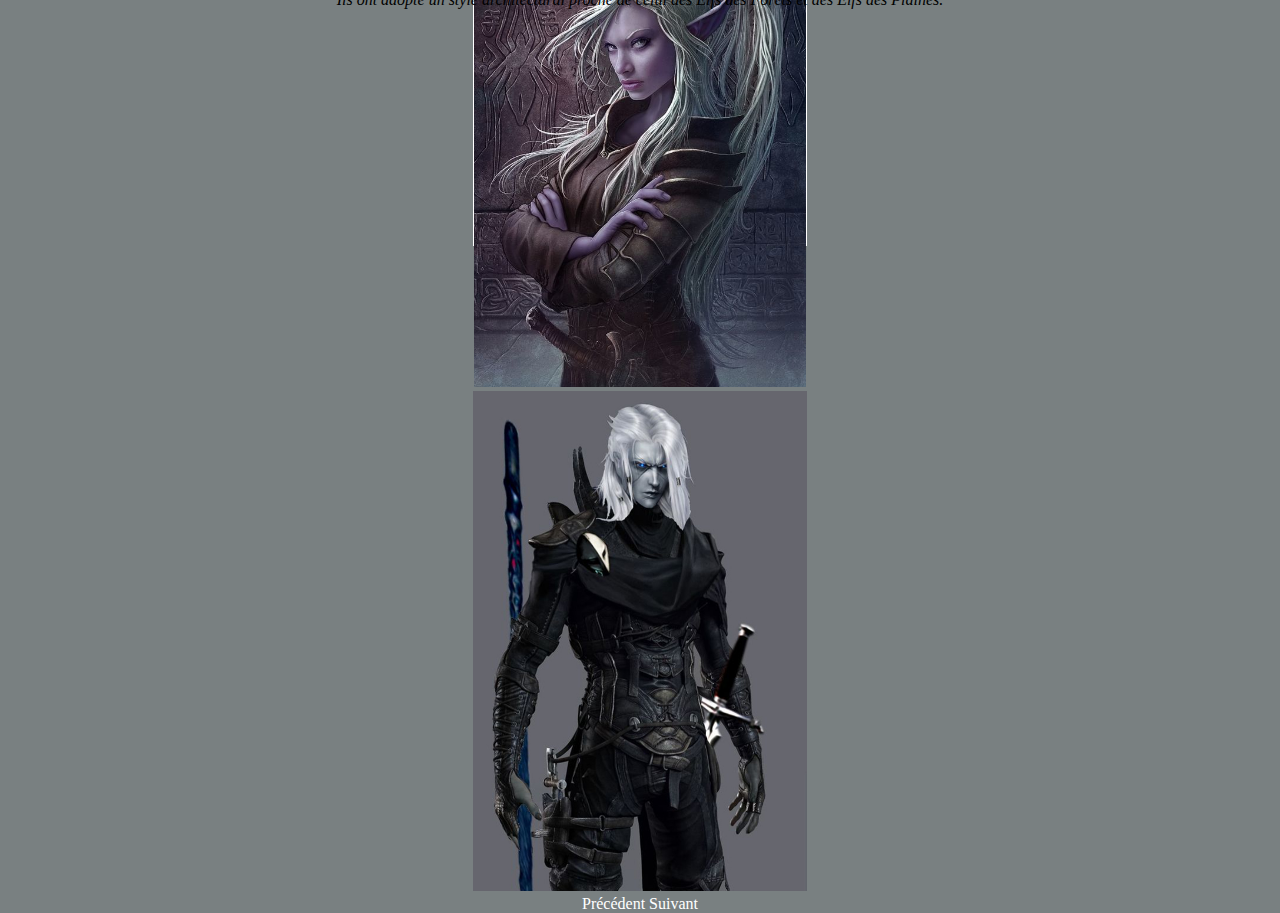
<file: classique.html>
<!DOCTYPE html>
<html lang="fr">

<head>
  <meta charset="UTF-8">
  <meta name="viewport" content="width=device-width, initial-scale=1.0">
  <meta http-equiv="X-UA-Compatible" content="ie=edge">
  <link rel="stylesheet" href="https://stackpath.bootstrapcdn.com/bootstrap/4.1.3/css/bootstrap.min.css" integrity="sha384-MCw98/SFnGE8fJT3GXwEOngsV7Zt27NXFoaoApmYm81iuXoPkFOJwJ8ERdknLPMO"
    crossorigin="anonymous">
  <link rel="stylesheet" href="css/carousel.css">
  <link rel="stylesheet" href="css/style.css">
  <title>Mountia</title>
</head>

<body>
  <!--NavBarre-->
  <nav class="navbar navbar-expand-lg navbar-light bg-light">
    <!-- Image Navbarre-->
    <nav class="navbar navbar-light bg-light">
      <a class="navbar-brand" href="#">
        <img src="img/Navbarre/Ban_Tribal.jpg" width="30" height="30" class="d-inline-block align-top" alt=""> Mountia
      </a>
    </nav>

    <a class="navbar-brand" href="#"></a>
    <button class="navbar-toggler" type="button" data-toggle="collapse" data-target="#navbarSupportedContent" aria-controls="navbarSupportedContent"
      aria-expanded="false" aria-label="Toggle navigation">
      <span class="navbar-toggler-icon"></span>
    </button>

    <div class="collapse navbar-collapse" id="navbarSupportedContent">
      <ul class="navbar-nav mr-auto">
        <li class="nav-item active">
          <a class="nav-link" href="index.html">Menu Principal
          </a>
        </li>
        <li class="nav-item dropdown">
          <a class="nav-link dropdown-toggle" href="#" id="navbarDropdown" role="button" data-toggle="dropdown" aria-haspopup="true"
            aria-expanded="false">
            Peuplade
          </a>
          <div class="dropdown-menu" aria-labelledby="navbarDropdown">
            <a class="dropdown-item" href="classique.html">Classique</a>
            <a class="dropdown-item" href="magique.html">Magique</a>
            <a class="dropdown-item" href="primordiale.html">Primordiale</a>
            <a class="dropdown-item" href="bestiale.html">Bestiale</a>
          </div>
        </li>
      </ul>
      <form class="form-inline my-2 my-lg-0">
        <input class="form-control mr-sm-2" type="search" placeholder="Rechercher" aria-label="Search">
        <button class="btn btn-outline-success my-2 my-sm-0" type="submit">Rechercher</button>
      </form>
    </div>
  </nav>
  <!--Fin NavBarre-->

  <!--Slide Nordique-->
  <h1 id="carousel">Nordien</h1>
  <div id="carouselExampleIndicators" class="carousel slide" data-ride="carousel">
    <ol class="carousel-indicators">
      <li data-target="#carouselExampleIndicators" data-slide-to="0" class="active"></li>
      <li data-target="#carouselExampleIndicators" data-slide-to="1"></li>
      <li data-target="#carouselExampleIndicators" data-slide-to="2"></li>
    </ol>
    <div class="carousel-inner">
      <div class="carousel-item active">
        <img class="d-block w-100" src="img/peuplades_classiques/nordique_female-axe.jpg" alt="First slide">
      </div>
      <div class="carousel-item">
        <img class="d-block w-100" src="img/peuplades_classiques/nordique-male-armored.jpg" alt="Second slide">
      </div>
      <div class="carousel-item">
        <img class="d-block w-100" src="img/peuplades_classiques/nordique-male-spear.jpg" alt="Third slide">
      </div>
    </div>
    <a class="carousel-control-prev" href="#carouselExampleIndicators" role="button" data-slide="prev">
      <span class="carousel-control-prev-icon" aria-hidden="true"></span>
      <span class="sr-only">Précédent</span>
    </a>
    <a class="carousel-control-next" href="#carouselExampleIndicators" role="button" data-slide="next">
      <span class="carousel-control-next-icon" aria-hidden="true"></span>
      <span class="sr-only">Suivant</span>
    </a>
  </div>

  <!--Fin Slide Nordien-->

  <dl>
    <dt>
      <strong>Nordien</strong>
    </dt>
    <dd>
      <em>Forts et fiers, ils n'ont pas peur d'affronter le froid hivernal.<br>
      Peuplades vivant au nord de Stonheart, ils ont su s'adapter à la vie dans les territoires gelées et à la rudesse des températures.<br>
      Ils possèdent une meilleure constitution que les autres ethnies humaines.<br>
      Ils ont un tempérament fier, valeur et ont une carnation pâle.<br>
      Ils ont adoptés un style architectural proche de celui de nos vikings avec leurs constructions en bois et en pierres.<br>
      </em>
    </dd>
  </dl>

  <!--Slide Ostien-->
  <h1 id="carousel">Ostien</h1>
  <div id="carouselOstien" class="carousel slide" data-ride="carousel">
    <ol class="carousel-indicators">
      <li data-target="#carouselOstien" data-slide-to="0" class="active"></li>
      <li data-target="#carouselOstien" data-slide-to="1"></li>
      <li data-target="#carouselOstien" data-slide-to="2"></li>
    </ol>
    <div class="carousel-inner">
      <div class="carousel-item active">
        <img class="d-block w-100" src="img/peuplades_classiques/ostienne-female-noble.jpg" alt="First slide">
      </div>
      <div class="carousel-item">
        <img class="d-block w-100" src="img/peuplades_classiques/ostien-male-soldier.jpg" alt="Second slide">
      </div>
      <div class="carousel-item">
        <img class="d-block w-100" src="img/peuplades_classiques/ostien-male-warrior.jpg" alt="Third slide">
      </div>
    </div>
    <a class="carousel-control-prev" href="#carouselOstien" role="button" data-slide="prev">
      <span class="carousel-control-prev-icon" aria-hidden="true"></span>
      <span class="sr-only">Précédent</span>
    </a>
    <a class="carousel-control-next" href="#carouselOstien" role="button" data-slide="next">
      <span class="carousel-control-next-icon" aria-hidden="true"></span>
      <span class="sr-only">Suivant</span>
    </a>
  </div>

  <!--Fin Slide Ostien-->

  <dl>
    <dt>
      <strong>Ostien</strong>
    </dt>
    <dd>
      <em>Pleins d'imagination, ils savent tirer meilleur profit de la terre.<br>
      Peuplades vivant dans les zones tempérés de Stoneheart, ils ont su tirer avantages des richesses de la terre.<br>
      Ils sont très inventifs et tout aussi pieux car ils respectent les dogmes de leurs religions.<br>
      La teinte de leurs peaux tire sur le méditeranéen.<br>
      Ils ont adopté un style architectural proche de celui des européens du Moyen-Age. </em>
    </dd>
  </dl>

  <!--Slide Sandien-->
  <h1 id="carousel">Sandien</h1>
  <div id="carouselSandien" class="carousel slide" data-ride="carousel">
    <ol class="carousel-indicators">
      <li data-target="#carouselSandien" data-slide-to="0" class="active"></li>
      <li data-target="#carouselSandien" data-slide-to="1"></li>
      <li data-target="#carouselSandien" data-slide-to="2"></li>
    </ol>
    <div class="carousel-inner">
      <div class="carousel-item active">
        <img class="d-block w-100" src="img/peuplades_classiques/sandienne-female-portrait.jpg" alt="First slide">
      </div>
      <div class="carousel-item">
        <img class="d-block w-100" src="img/peuplades_classiques/sandienne-female-magic-sword.jpg" alt="Second slide">
      </div>
      <div class="carousel-item">
        <img class="d-block w-100" src="img/peuplades_classiques/sandien-male-saber.jpg" alt="Third slide">
      </div>
    </div>
    <a class="carousel-control-prev" href="#carouselSandien" role="button" data-slide="prev">
      <span class="carousel-control-prev-icon" aria-hidden="true"></span>
      <span class="sr-only">Précédent</span>
    </a>
    <a class="carousel-control-next" href="#carouselSandien" role="button" data-slide="next">
      <span class="carousel-control-next-icon" aria-hidden="true"></span>
      <span class="sr-only">Suivant</span>
    </a>
  </div>

  <!--Fin Slide Sandien-->

  <dl>
    <dt>
      <strong>Sandien</strong>
    </dt>
    <dd>
      <em>Aptes à affronter les étendues arides, ils sont connus pour leur sens de l'orientation.<br>
      Peuplades vivant dans la zone aride de Stoneheart, ils semblent avoir une faible constitution mais sont néanmoins résistants.<br>
      Ils possèdent un grand sens de l'orientation et sont nomades pour la plupart.<br>
      Ce sont des ingénieurs de la gestion des espaces et de la vie en milieu désertique.<br>
      Ils ont une carnation très foncée.<br>
      Ils ont adopté un style architectural proche de celui des arabes du Moyen-Age.
      </em>
    </dd>
  </dl>

  <!--Slide Nomade-->

  <h1 id="carousel">Nomade</h1>
  <div id="carouselNomade" class="carousel slide" data-ride="carousel">
    <ol class="carousel-indicators">
      <li data-target="#carouselNomade" data-slide-to="0" class="active"></li>
      <li data-target="#carouselNomade" data-slide-to="1"></li>
      <li data-target="#carouselNomade" data-slide-to="2"></li>
    </ol>
    <div class="carousel-inner">
      <div class="carousel-item active">
        <img class="d-block w-100" src="img/peuplades_classiques/nomade-female.jpg" alt="First slide">
      </div>
      <div class="carousel-item">
        <img class="d-block w-100" src="img/peuplades_classiques/nomade-male.jpg" alt="Second slide">
      </div>
      <div class="carousel-item">
        <img class="d-block w-100" src="img/peuplades_classiques/nomade-male-with-weapon.jpg" alt="Third slide">
      </div>
    </div>
    <a class="carousel-control-prev" href="#carouselNomade" role="button" data-slide="prev">
      <span class="carousel-control-prev-icon" aria-hidden="true"></span>
      <span class="sr-only">Précédent</span>
    </a>
    <a class="carousel-control-next" href="#carouselNomade" role="button" data-slide="next">
      <span class="carousel-control-next-icon" aria-hidden="true"></span>
      <span class="sr-only">Suivant</span>
    </a>
  </div>

  <!--Fin Slide Nomade-->

  <dl>
    <dt>
      <strong>Nomade</strong>
    </dt>
    <dd>
      <em>Cartographes du monde connu et anciens cousins des humains, ce sont d'excellents marchants.
        <br> Ils disposent de quelques villes portuaires mais sont principalement sur les routes.<br>
        Peuplades vivants un peu autour du globes, ce sont des explorateurs et des commerçants.<br>
        Ils ont une carnations proches de leurs cousins humains selon leurs zones d'habitats.<br>
        Ils sont bien plus avancés technologiquements car c'est à eux que l'on doit les pistomagies et les navires volants.<br>
        Ils ont adopté un style architectural proche de celui des elfs des Plaines.
      </em>
    </dd>
  </dl>

  <!--Slide Nain-->
  <h1 id="carousel">Nain</h1>
  <div id="carouselNain" class="carousel slide" data-ride="carousel">
    <ol class="carousel-indicators">
      <li data-target="#carouselNain" data-slide-to="0" class="active"></li>
      <li data-target="#carouselNain" data-slide-to="1"></li>
      <li data-target="#carouselNain" data-slide-to="2"></li>
    </ol>
    <div class="carousel-inner">
      <div class="carousel-item active">
        <img class="d-block w-100" src="img/peuplades_classiques/nain-male-berserk.jpg" alt="First slide">
      </div>
      <div class="carousel-item">
        <img class="d-block w-100" src="img/peuplades_classiques/naine-female-magilame.jpg" alt="Second slide">
      </div>
      <div class="carousel-item">
        <img class="d-block w-100" src="img/peuplades_classiques/nain-male-warhammer.jpg" alt="Third slide">
      </div>
    </div>
    <a class="carousel-control-prev" href="#carouselNain" role="button" data-slide="prev">
      <span class="carousel-control-prev-icon" aria-hidden="true"></span>
      <span class="sr-only">Précédent</span>
    </a>
    <a class="carousel-control-next" href="#carouselNain" role="button" data-slide="next">
      <span class="carousel-control-next-icon" aria-hidden="true"></span>
      <span class="sr-only">Suivant</span>
    </a>
  </div>

  <!--Fin Slide Nain-->

  <dl>
    <dt>
      <strong>Nain</strong>
    </dt>
    <dd>
      <em>Autrefois pratiquement aveugles, ils savent mieux que quiconque comment vivre et bâtir dans le ventre des montagnes
        de Dragon's Head.<br>
        Peuplades vivant dans les sous-sols de Dragon's Head à l'abris de la rage des dragons.<br>
        Ils ont une carnation bronzée du à la proximité avec leurs hauts-fournaux alimentés par de la lave.<br>
        Ils sont nyctalopes même si leurs ancêtres étaient quasiment aveugle, ils ont pu voir grâce aux luminites.<br>
        Les nains ressemblent à des humains de petites tailles et sont amateurs d'alcool qu'ils brassent eux-même.<br>
        Ce sont de très bons enchanteurs et armuriers, leurs artéfacts sont prisés par de nombreux aventuriers et <br>
        leur style architectural troglodyde leurs permet d'être au plus près des métaux qu'ils extraient avec facilités.
        </em>
    </dd>
  </dl>

  <!--Slide Orque-->
  <h1 id="carousel">Orque</h1>
  <div id="carouselOrque" class="carousel slide" data-ride="carousel">
    <ol class="carousel-indicators">
      <li data-target="#carouselOrque" data-slide-to="0" class="active"></li>
      <li data-target="#carouselOrque" data-slide-to="1"></li>
      <li data-target="#carouselOrque" data-slide-to="2"></li>
    </ol>
    <div class="carousel-inner">
      <div class="carousel-item active">
        <img class="d-block w-100" src="img/peuplades_classiques/orque-female-conqueror.jpg" alt="First slide">
      </div>
      <div class="carousel-item">
        <img class="d-block w-100" src="img/peuplades_classiques/orque-male-saber.jpg" alt="Second slide">
      </div>
      <div class="carousel-item">
        <img class="d-block w-100" src="img/peuplades_classiques/orque-male-woodleg.jpg" alt="Third slide">
      </div>
    </div>
    <a class="carousel-control-prev" href="#carouselOrque" role="button" data-slide="prev">
      <span class="carousel-control-prev-icon" aria-hidden="true"></span>
      <span class="sr-only">Précédent</span>
    </a>
    <a class="carousel-control-next" href="#carouselOrque" role="button" data-slide="next">
      <span class="carousel-control-next-icon" aria-hidden="true"></span>
      <span class="sr-only">Suivant</span>
    </a>
  </div>

  <!--Fin Slide Orque-->

  <dl>
    <dt>
      <strong>Orque</strong>
    </dt>
    <dd>
      <em>Doués de force et d'esprit, ce sont de bons inventeurs et de très bons guerriers.
        <br> Ils ont trouvé refuge sur la partie nord de Dragon’s Head.<br>
        Peuplades vivants sur la partie nord-est de Dragon's Head. Ce sont d'excellents inventeurs de renoms.<br>
        Ils ressemblent à des humains un peu plus bestiaux, leurs carnations tirant vers le bruns.<br>
        Ils arborent de courtes et épaisses oreilles en pointes. Ils résistent très bien au sommeil.<br>
        De nature guerrières, ils possèdent un don naturels pour le maniement de tous types d'armes.<br>
        Ils ont adopté un style architectural tirant tous le meilleur profit de la pierre.
        </em>
    </dd>
  </dl>

  <!--Slide Gnôme-->
  <h1 id="carousel">Gnôme</h1>
  <div id="carouselGnôme" class="carousel slide" data-ride="carousel">
    <ol class="carousel-indicators">
      <li data-target="#carouselGnôme" data-slide-to="0" class="active"></li>
      <li data-target="#carouselGnôme" data-slide-to="1"></li>
      <li data-target="#carouselGnôme" data-slide-to="2"></li>
    </ol>
    <div class="carousel-inner">
      <div class="carousel-item active">
        <img class="d-block w-100" src="img/peuplades_classiques/gnome-female-war.jpg" alt="First slide">
      </div>
      <div class="carousel-item">
        <img class="d-block w-100" src="img/peuplades_classiques/gnome-female-thief.jpg" alt="Second slide">
      </div>
      <div class="carousel-item">
        <img class="d-block w-100" src="img/peuplades_classiques/gnome-male-armored.jpg" alt="Third slide">
      </div>
    </div>
    <a class="carousel-control-prev" href="#carouselGnôme" role="button" data-slide="prev">
      <span class="carousel-control-prev-icon" aria-hidden="true"></span>
      <span class="sr-only">Précédent</span>
    </a>
    <a class="carousel-control-next" href="#carouselGnôme" role="button" data-slide="next">
      <span class="carousel-control-next-icon" aria-hidden="true"></span>
      <span class="sr-only">Suivant</span>
    </a>
  </div>

  <!--Fin Slide Gnôme-->

  <dl>
    <dt>
      <strong>Gnôme</strong>
    </dt>
    <dd>
      <em>Tout aussi agiles physiquement que mentalement, ces êtres taquins sont très doués dans la conception de runes
        et pièges en tout genre.<br>
        Peuplades vivant sur les flancs de la Montagne Blanche, ces petits être ressemblant à des enfants humains sont <br>
        particulièrement agiles. Ils possèdent des yeux proéminents et un visage plus rond et jovial. <br>
        Leur carnations est pâle. Ce sont des êtres espiègles et se sont des fabriquants de pièges et de runes hors-pairs.<br>
        Ils ont adopté un style architectural proche de celui des hobbits que nous connaissons.
        </em>
    </dd>
  </dl>

  <!--Slide Aesim-->
  <h1 id="carousel">Aesim</h1>
  <div id="carouselAesim" class="carousel slide" data-ride="carousel">
    <ol class="carousel-indicators">
      <li data-target="#carouselAesim" data-slide-to="0" class="active"></li>
      <li data-target="#carouselAesim" data-slide-to="1"></li>
      <li data-target="#carouselAesim" data-slide-to="2"></li>
    </ol>
    <div class="carousel-inner">
      <div class="carousel-item active">
        <img class="d-block w-100" src="img/peuplades_classiques/aesim-female-axe.jpg" alt="First slide">
      </div>
      <div class="carousel-item">
        <img class="d-block w-100" src="img/peuplades_classiques/aesim-female-dark.jpg" alt="Second slide">
      </div>
      <div class="carousel-item">
        <img class="d-block w-100" src="img/peuplades_classiques/aesim-male-class.jpg" alt="Third slide">
      </div>
    </div>
    <a class="carousel-control-prev" href="#carouselAesim" role="button" data-slide="prev">
      <span class="carousel-control-prev-icon" aria-hidden="true"></span>
      <span class="sr-only">Précédent</span>
    </a>
    <a class="carousel-control-next" href="#carouselAesim" role="button" data-slide="next">
      <span class="carousel-control-next-icon" aria-hidden="true"></span>
      <span class="sr-only">Suivant</span>
    </a>
  </div>

  <!--Fin Slide Aesim-->

  <dl>
    <dt>
      <strong>Aesim</strong>
    </dt>
    <dd>
      <em>Enfants de la déesse de lumière et cousins des Elfes, la majesté de leurs ailes angéliques et de leur force n'a
        d'égale que leur sentiment de supériorité.
        <br> Ils vénèrent leur Déesse sur le Mont Azur, perché au sommet comme s'ils surveillaient le reste du monde.<br>
        Leurs carnations teints vers le bruns dorés. C'est une race de soldats extrèmement fiers, protégés par la puissante <br>
        magie de leur déesse et par leurs armures lourdes. Ils sont particulièrement hautains et consifèrent les autres peuplades <br>
        comme leur étant inférieurs. Ce sentiment à tendance à disparaître grâce à l'attitude généreuse d'Issilba. 
        Ils ont adopté un style architectural proche de celui des grecques antiques.
        </em>
    </dd>
  </dl>

  <!--Slide ElfdesPlaines-->
  <h1 id="carousel">Elf des Plaines</h1>
  <div id="carouselElfdesPlaines" class="carousel slide" data-ride="carousel">
    <ol class="carousel-indicators">
      <li data-target="#carouselElfdesPlaines" data-slide-to="0" class="active"></li>
      <li data-target="#carouselElfdesPlaines" data-slide-to="1"></li>
      <li data-target="#carouselElfdesPlaines" data-slide-to="2"></li>
    </ol>
    <div class="carousel-inner">
      <div class="carousel-item active">
        <img class="d-block w-100" src="img/peuplades_classiques/elfe-plaines-female-archer(1).jpg" alt="First slide">
      </div>
      <div class="carousel-item">
        <img class="d-block w-100" src="img/peuplades_classiques/elfe-plaines-female-mage.jpg" alt="Second slide">
      </div>
      <div class="carousel-item">
        <img class="d-block w-100" src="img/peuplades_classiques/elfe-plaines-male-noble(1).png" alt="Third slide">
      </div>
    </div>
    <a class="carousel-control-prev" href="#carouselElfdesPlaines" role="button" data-slide="prev">
      <span class="carousel-control-prev-icon" aria-hidden="true"></span>
      <span class="sr-only">Précédent</span>
    </a>
    <a class="carousel-control-next" href="#carouselElfdesPlaines" role="button" data-slide="next">
      <span class="carousel-control-next-icon" aria-hidden="true"></span>
      <span class="sr-only">Suivant</span>
    </a>
  </div>

  <!--Fin Slide ElfdesPlaines-->

  <dl>
    <dt>
      <strong>Elf des Plaines</strong>
    </dt>
    <dd>
      <em>Intelligents et ambitieux, ils sont à l'origine de bien des merveilles.
        <br>Leurs habitations sont principalement situées sur le Domaine Eternel.<br>
        Vivant sur le continent de Vitélia, ils ont une carnation méditerranéenne.<br>
        Ils sont en guerre perpétuelle contre les centaures.<br>
        Ils bâtissent de magnifiques et gigantesques cités qu'ils défendent fermement l'épée à la main.<br>
        Ils ont adopté un style architectural proche de celui de la renaissance italienne.</em>
    </dd>
  </dl>

  <!--Slide ElfdesForet-->
  <h1 id="carousel">Elf des Forêts</h1>
  <div id="carouselElfdesForet" class="carousel slide" data-ride="carousel">
    <ol class="carousel-indicators">
      <li data-target="#carouselElfdesForet" data-slide-to="0" class="active"></li>
      <li data-target="#carouselElfdesForet" data-slide-to="1"></li>
      <li data-target="#carouselElfdesForet" data-slide-to="2"></li>
    </ol>
    <div class="carousel-inner">
      <div class="carousel-item active">
        <img class="d-block w-100" src="img/peuplades_classiques/elfe-foret-female-archer.jpg" alt="First slide">
      </div>
      <div class="carousel-item">
        <img class="d-block w-100" src="img/peuplades_classiques/elfe-foret-female.jpg" alt="Second slide">
      </div>
      <div class="carousel-item">
        <img class="d-block w-100" src="img/peuplades_classiques/elfe-foret-male-archer (1).jpg" alt="Third slide">
      </div>
    </div>
    <a class="carousel-control-prev" href="#carouselElfdesForet" role="button" data-slide="prev">
      <span class="carousel-control-prev-icon" aria-hidden="true"></span>
      <span class="sr-only">Précédent</span>
    </a>
    <a class="carousel-control-next" href="#carouselElfdesForet" role="button" data-slide="next">
      <span class="carousel-control-next-icon" aria-hidden="true"></span>
      <span class="sr-only">Suivant</span>
    </a>
  </div>

  <!--Fin Slide ElfdesForet-->

  <dl>
    <dt>
      <strong>Elf des Forêts</strong>
    </dt>
    <dd>
      <em>Agiles et rapides, on ne peut trouver meilleur chasseurs en Elesim.<br>
      Peuplades vivant dans le Domaine Vertboisé, ils ont une carnation plus brunes.<br>
      Ils sont agiles et rapides, ce qui rends impossible toutes échappatoires pour leurs proies.<br>
      Nul ne peut échapper à leurs lances et leurs crocs car oui, la lycanthropie viens de chez eux.<br>
      Ils ont adopté un style architectural très en harmonies avec les gigantesques arbres de leurs territoires.</em>
    </dd>
  </dl>

  <!--Slide ElfdesMontagnes-->
  <h1 id="carousel">Elf des Montagnes</h1>
  <div id="carouselElfdesMontagnes" class="carousel slide" data-ride="carousel">
    <ol class="carousel-indicators">
      <li data-target="#carouselElfdesMontagnes" data-slide-to="0" class="active"></li>
      <li data-target="#carouselElfdesMontagnes" data-slide-to="1"></li>
      <li data-target="#carouselElfdesMontagnes" data-slide-to="2"></li>
    </ol>
    <div class="carousel-inner">
      <div class="carousel-item active">
        <img class="d-block w-100" src="img/peuplades_classiques/elf montagne.jpg" alt="First slide">
      </div>
      <div class="carousel-item">

        <img class="d-block w-100" src="img/peuplades_classiques/elfe-mont-female-mage.jpg" alt="Second slide">
      </div>
      <div class="carousel-item">
        <img class="d-block w-100" src="img/peuplades_classiques/elfe-mont-female-pick.jpg" alt="Third slide">
      </div>
    </div>
    <a class="carousel-control-prev" href="#carouselElfdesMontagnes" role="button" data-slide="prev">
      <span class="carousel-control-prev-icon" aria-hidden="true"></span>
      <span class="sr-only">Précédent</span>
    </a>
    <a class="carousel-control-next" href="#carouselElfdesMontagnes" role="button" data-slide="next">
      <span class="carousel-control-next-icon" aria-hidden="true"></span>
      <span class="sr-only">Suivant</span>
    </a>
  </div>

  <!--Fin Slide ElfdesMontagnes-->

  <dl>
    <strong>Elf des Montagnes</strong>
    </dt>
    <dd>
      <em>Élevés par un vieux dragon ancestral, ils protègent sans faillir leur montagne contre la menace gobeline.<br>
        Peuplades vivant au sommet du Mont Eternel sur le continents de Vitélia, ils ont une carnation proche des <br>
        Nordiens. Ils sont bien plus massifs que leurs autres cousins et se battent à l'aide d'armes lourdes tel que <br>
        les marteaux, masses ou bâtons de combats. <br>
        Ils ont adopté un style architectural proche de celui des incas sur le principes de bâtiments en pierres.

      </em>
    </dd>
  </dl>

  <!--Slide ElfduCrépuscule-->
  <h1 id="carousel">Elf du Crépuscule</h1>
  <div id="carouselElfduCrépuscule" class="carousel slide" data-ride="carousel">
    <ol class="carousel-indicators">
      <li data-target="#carouselElfduCrépuscule" data-slide-to="0" class="active"></li>
      <li data-target="#carouselElfduCrépuscule" data-slide-to="1"></li>
      <li data-target="#carouselElfduCrépuscule" data-slide-to="2"></li>
    </ol>
    <div class="carousel-inner">
      <div class="carousel-item active">
        <img class="d-block w-100" src="img/peuplades_classiques/elfe-crepuscule-female-mage.jpg" alt="First slide">
      </div>
      <div class="carousel-item">
        <img class="d-block w-100" src="img/peuplades_classiques/elfe-crepuscule-female-tief.jpg" alt="Second slide">
      </div>
      <div class="carousel-item">
        <img class="d-block w-100" src="img/peuplades_classiques/elfe-crepuscule-male-sword.jpg" alt="Third slide">
      </div>
    </div>
    <a class="carousel-control-prev" href="#carouselElfduCrépuscule" role="button" data-slide="prev">
      <span class="carousel-control-prev-icon" aria-hidden="true"></span>
      <span class="sr-only">Précédent</span>
    </a>
    <a class="carousel-control-next" href="#carouselElfduCrépuscule" role="button" data-slide="next">
      <span class="carousel-control-next-icon" aria-hidden="true"></span>
      <span class="sr-only">Suivant</span>
    </a>
  </div>

  <!--Fin Slide ElfduCrépuscule-->

  <dl>
    <strong>Elf du Crépuscule</strong>
    </dt>
    <dd>
      <em> Rusé et adoré de l'obscurité, ils sont passés maîtres dans l'échanges d'informations et de renseignements.<br>
      Peuplades vivant dans la Jungle oubliée, ils ont une carnations proche du gris bleuté ou violacé. <br>
      Malgré leurs éloignements des autres races d'Elesim, ils échangent avec l'ensemble du monde connu.<br>
      Ils sont naturellement nyctalopes car sous la canopés de la jungle profonde, la lumière est très rarement présente.<br>
      La présence d'une puissante et mystique magie au coeur de leurs habitats les ont rendu très réceptifs à la magie.<br>
      Ils ont adopté un style architectural proche de celui des Elfs des Forêts et des Elfs des Plaines.
      </em>
    </dd>
  </dl>

</body>
<script src="https://code.jquery.com/jquery-3.3.1.slim.min.js" integrity="sha384-q8i/X+965DzO0rT7abK41JStQIAqVgRVzpbzo5smXKp4YfRvH+8abtTE1Pi6jizo"
  crossorigin="anonymous"></script>
<script src="https://cdnjs.cloudflare.com/ajax/libs/popper.js/1.14.3/umd/popper.min.js" integrity="sha384-ZMP7rVo3mIykV+2+9J3UJ46jBk0WLaUAdn689aCwoqbBJiSnjAK/l8WvCWPIPm49"
  crossorigin="anonymous"></script>
<script src="https://stackpath.bootstrapcdn.com/bootstrap/4.1.3/js/bootstrap.min.js" integrity="sha384-ChfqqxuZUCnJSK3+MXmPNIyE6ZbWh2IMqE241rYiqJxyMiZ6OW/JmZQ5stwEULTy"
  crossorigin="anonymous"></script>

</html>
</file>
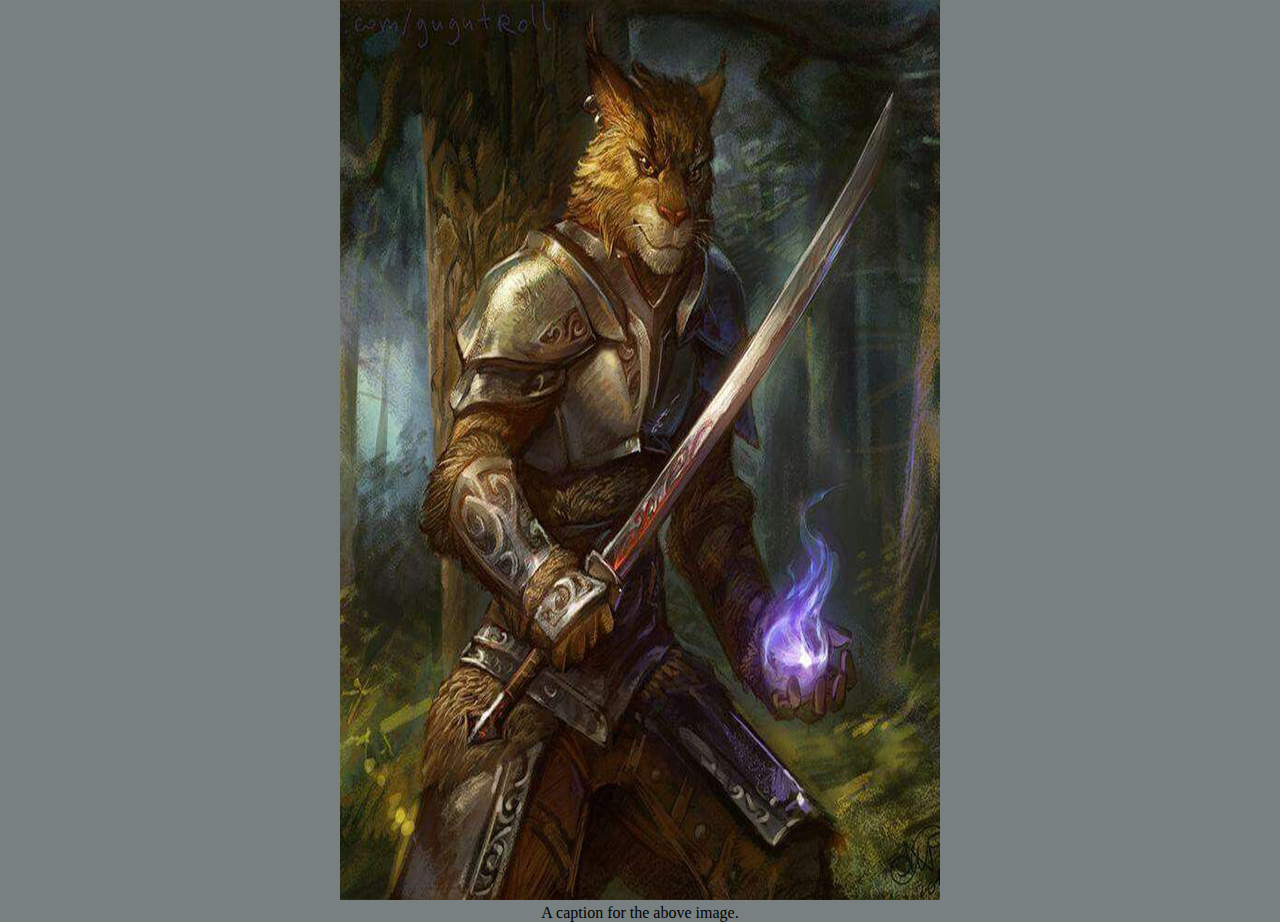
<file: primordiale.html>
<!DOCTYPE html>
<html lang="fr">

<head>
    <meta charset="UTF-8">
    <meta name="viewport" content="width=device-width, initial-scale=1.0">
    <meta http-equiv="X-UA-Compatible" content="ie=edge">
    <link rel="stylesheet" href="https://stackpath.bootstrapcdn.com/bootstrap/4.1.3/css/bootstrap.min.css" integrity="sha384-MCw98/SFnGE8fJT3GXwEOngsV7Zt27NXFoaoApmYm81iuXoPkFOJwJ8ERdknLPMO"
        crossorigin="anonymous">
    <link rel="stylesheet" href="css/carousel.css">
    <link rel="stylesheet" href="css/style.css">
    <title>Mountia</title>
</head>

<figure class="figure">
    <img src="img/peuplades_bestiales/guerin-male-warrior.jpg" class="figure-img img-fluid rounded" alt="A generic square placeholder image with rounded corners in a figure.">
    <figcaption class="figure-caption text-right">A caption for the above image.</figcaption>
</figure>

<body>

</body>
<script src="https://code.jquery.com/jquery-3.3.1.slim.min.js" integrity="sha384-q8i/X+965DzO0rT7abK41JStQIAqVgRVzpbzo5smXKp4YfRvH+8abtTE1Pi6jizo"
    crossorigin="anonymous"></script>
<script src="https://cdnjs.cloudflare.com/ajax/libs/popper.js/1.14.3/umd/popper.min.js" integrity="sha384-ZMP7rVo3mIykV+2+9J3UJ46jBk0WLaUAdn689aCwoqbBJiSnjAK/l8WvCWPIPm49"
    crossorigin="anonymous"></script>
<script src="https://stackpath.bootstrapcdn.com/bootstrap/4.1.3/js/bootstrap.min.js" integrity="sha384-ChfqqxuZUCnJSK3+MXmPNIyE6ZbWh2IMqE241rYiqJxyMiZ6OW/JmZQ5stwEULTy"
    crossorigin="anonymous"></script>

</html>
</file>
<file: css/carousel.css>
.carousel
{
  max-height: 500px;
  max-width: 400px;
  margin-right: auto;
  margin-left: auto;
}
.carousel img
{
  height: 500px;
}
</file>
<file: css/style.css>
@import url('https://fonts.googleapis.com/css?family=Dancing+Script');
@import url('https://fonts.googleapis.com/css?family=Kaushan+Script');

* {
    margin: 0;
    padding: 0;
}

body
{
    background-color:#798081;
    margin: 0;
    text-align: center;
    background-attachment: fixed;
    background-size: cover;
}

/*HEADER (Accueil) */
header {
    width: 100%;
    height: 100vh;
    background:
      radial-gradient(ellipse at center, transparent, rgba(0,0,0,.5)),
      url('../img/background/header.jpg') center center / cover no-repeat;
    

      font-family: 'Dancing Script', cursive;

}

header h1 {
    text-align: center;
    color: black;
    font-size: 1.5em;
    letter-spacing: 8px;
    position: relative;
    top: 45%;
    font-size: 5em;
    font-family: 'Kaushan Script', cursive;


}
header h2 {
    position: relative;
    color: black;
    top: 50%;
    text-align: center;
    font-size: 2em;
}

header aside {
    position: absolute;
    top: 6vw; left: 3vw;
  
    opacity: 0.7;
    border-radius: 100px;
    box-shadow: 0 0 15px rgb(0,0,0);
    z-index: 0;
  }
  header aside img {
    width: 70px; height: 70px;
    margin: 5px 15px;
  }

  a {
    text-decoration: none;
    color: white;
}

main section {
    font-size: initial;
    width: 100%; min-height: 100vh;
    padding-top: 10px !important;
    background: #93908F;
}

main section h3 {
    text-align: center;
    font-weight: 400;
    padding-top: 5px;
    font-size: 50px;
}

h6 {
    font-size: 20px;
}

main section p {
    text-align: center;
    color: black;
}


/* footer */
.context-dark, .bg-gray-dark, .bg-primary {
    color: rgba(255, 255, 255, 0.8);
}

.footer-classic a, .footer-classic a:focus, .footer-classic a:active {
    color: #ffffff;
}
.nav-list li {
    padding-top: 5px;
    padding-bottom: 5px;
}

.nav-list li a:hover:before {
    margin-left: 0;
    opacity: 1;
    visibility: visible;
}

ul, ol {
    list-style: none;
    padding: 0;
    margin: 0;
}

.social-inner {
    display: flex;
    flex-direction: column;
    align-items: center;
    width: 100%;
    padding: 23px;
    font: 900 13px/1 "Lato", -apple-system, BlinkMacSystemFont, "Segoe UI", Roboto, "Helvetica Neue", Arial, sans-serif;
    text-transform: uppercase;
    color: rgba(255, 255, 255, 0.5);
}
.social-container .col {
    border: 1px solid rgba(255, 255, 255, 0.1);
}
.nav-list li a:before {
    content: "\f14f";
    font: 400 21px/1 "Material Design Icons";
    color: #4d6de6;
    display: inline-block;
    vertical-align: baseline;
    margin-left: -28px;
    margin-right: 7px;
    opacity: 0;
    visibility: hidden;
    transition: .22s ease;
}




footer {
    background: #2d3246;
}
</file>
